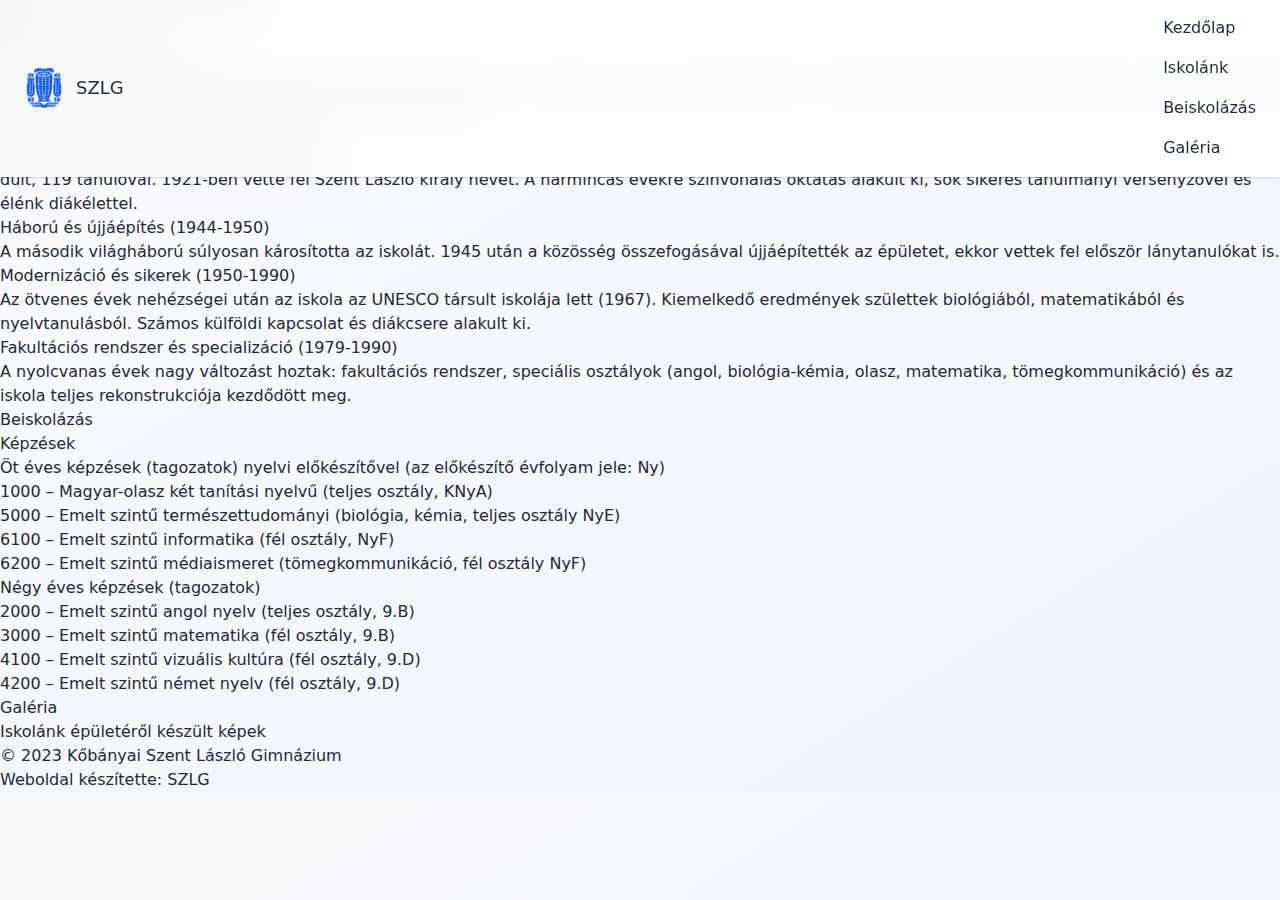
<file: index.html>
<!DOCTYPE html>
<html lang="en">
<head>
    <meta charset="UTF-8">
    <meta name="viewport" content="width=device-width, initial-scale=1.0">
    <title>Tailwind 4 Demo</title>

    <link rel="stylesheet" href="static/css/output.css">
</head>
<body class="font-sans antialiased bg-gradient-to-br from-slate-50 to-slate-100 text-slate-800 selection:bg-blue-500/20">
    <header class="fixed top-0 left-0 right-0 z-50 bg-white/80 backdrop-blur-xl border-b border-white/20 shadow-sm">
        <nav class="container mx-auto px-6 py-4">
            <div class="flex items-center justify-between">
                <div class="flex items-center space-x-3">
                    <svg version="1.1" xmlns="http://www.w3.org/2000/svg" class="size-10 fill-blue-600 hover:fill-blue-700 transition-colors duration-300" viewBox="0 0 444 512" >
                        <path d="M0 0 C0.77103058 -0.00570007 1.54206116 -0.01140015 2.3364563 -0.01727295 C3.9651759 -0.02667458 5.59391411 -0.03323756 7.22265625 -0.03710938 C9.65400797 -0.04671187 12.08447475 -0.07773742 14.515625 -0.109375 C31.13132881 -0.22247237 50.57993267 1.3766153 64.8828125 10.640625 C67.68240367 12.50819684 67.68240367 12.50819684 70.5703125 11.765625 C72.4014215 10.88528414 74.22892615 9.99702286 76.04296875 9.08203125 C88.68515559 2.96115346 102.87863011 0.11439124 116.89453125 -0.03515625 C117.6523288 -0.04490479 118.41012634 -0.05465332 119.19088745 -0.06469727 C169.23836061 -0.57647591 169.23836061 -0.57647591 186.8203125 16.203125 C192.53923496 22.33591685 195.79216858 29.15147216 196.2578125 37.578125 C196.00830512 44.35046805 193.39462188 50.57927603 189.9453125 56.328125 C187.24332925 58.71222787 185.39524542 59.12540907 181.8203125 59.203125 C179.05500058 56.43781308 179.45662236 54.49415237 179.2578125 50.640625 C179.39806024 46.60225554 179.39806024 46.60225554 177.8203125 43.203125 C177.4078125 44.1725 176.9953125 45.141875 176.5703125 46.140625 C174.8203125 49.203125 174.8203125 49.203125 172.7109375 49.89453125 C171.77507812 50.04728516 171.77507812 50.04728516 170.8203125 50.203125 C169.98212092 48.58062559 169.1499009 46.95504003 168.3203125 45.328125 C167.85625 44.42320313 167.3921875 43.51828125 166.9140625 42.5859375 C165.8203125 40.203125 165.8203125 40.203125 165.8203125 38.203125 C165.1603125 38.203125 164.5003125 38.203125 163.8203125 38.203125 C163.4903125 40.513125 163.1603125 42.823125 162.8203125 45.203125 C159.8203125 44.203125 159.8203125 44.203125 158.4453125 42.703125 C156.34962666 40.76864576 154.58705791 40.6717594 151.8203125 40.203125 C152.36558594 40.72777344 152.91085937 41.25242188 153.47265625 41.79296875 C173.04212386 61.89766966 177.81274296 90.24620433 178.1953125 117.265625 C178.22157715 118.44463379 178.2478418 119.62364258 178.27490234 120.83837891 C178.2868954 127.2620462 178.25052575 131.38387869 173.8203125 136.203125 C171.92247798 138.07484253 169.93769552 139.56696539 167.8203125 141.203125 C171.1203125 141.533125 174.4203125 141.863125 177.8203125 142.203125 C178.73390767 152.50644826 178.73390767 152.50644826 176.58984375 156.48828125 C174.20600377 159.26059885 171.87272309 161.16818461 168.8203125 163.203125 C171.7903125 163.533125 174.7603125 163.863125 177.8203125 164.203125 C177.75989381 166.2664234 177.67099612 168.32889914 177.5703125 170.390625 C177.52390625 171.53917969 177.4775 172.68773437 177.4296875 173.87109375 C176.7219672 177.74087207 175.53592694 179.40763955 172.8203125 182.203125 C170.0703125 184.015625 170.0703125 184.015625 167.8203125 185.203125 C170.7903125 185.533125 173.7603125 185.863125 176.8203125 186.203125 C177.09295824 198.48922365 177.09295824 198.48922365 173.97265625 202.69140625 C171.99340839 204.3774322 170.04249103 205.85665691 167.8203125 207.203125 C170.1303125 207.533125 172.4403125 207.863125 174.8203125 208.203125 C176.04721833 219.53496357 176.04721833 219.53496357 173.0390625 223.625 C171.03896533 225.32930815 169.0584398 226.82927454 166.8203125 228.203125 C169.1303125 228.533125 171.4403125 228.863125 173.8203125 229.203125 C174.09295824 239.58070348 174.09295824 239.58070348 170.97265625 243.55859375 C168.98965401 245.2548126 167.01028523 246.78637727 164.8203125 248.203125 C167.1303125 248.533125 169.4403125 248.863125 171.8203125 249.203125 C171.78204298 261.92774072 171.78204298 261.92774072 167.8828125 266.453125 C166.21128962 268.11232707 164.93006559 269.14824846 162.8203125 270.203125 C164.8003125 270.533125 166.7803125 270.863125 168.8203125 271.203125 C169.09295824 281.58070348 169.09295824 281.58070348 165.97265625 285.55859375 C163.98965401 287.2548126 162.01028523 288.78637727 159.8203125 290.203125 C161.8003125 290.533125 163.7803125 290.863125 165.8203125 291.203125 C165.55018177 297.28106643 164.84730656 301.37073213 160.8203125 306.203125 C158.5703125 308.078125 158.5703125 308.078125 156.8203125 309.203125 C158.4703125 309.533125 160.1203125 309.863125 161.8203125 310.203125 C161.17823135 317.77968253 159.49894077 321.91612627 153.8203125 327.203125 C155.1403125 327.533125 156.4603125 327.863125 157.8203125 328.203125 C156.49830973 335.27898746 155.17361193 339.92067925 149.24609375 344.27734375 C148.77558594 344.58285156 148.30507813 344.88835937 147.8203125 345.203125 C149.1403125 345.533125 150.4603125 345.863125 151.8203125 346.203125 C151.36585286 347.62103908 150.90656306 349.03740546 150.4453125 350.453125 C150.19007813 351.24203125 149.93484375 352.0309375 149.671875 352.84375 C147.49910038 358.86373106 147.49910038 358.86373106 144.8203125 360.203125 C145.1503125 361.193125 145.4803125 362.183125 145.8203125 363.203125 C144.96484375 365.76953125 144.96484375 365.76953125 143.6328125 368.765625 C141.94518576 372.61378487 140.34043047 376.4501154 138.8828125 380.390625 C136.90263023 385.32511146 134.54870016 390.35191986 130.8203125 394.203125 C126.86038842 395.59680386 123.74134121 394.97070706 119.6953125 394.140625 C109.3140278 392.44548279 102.09894077 394.53312651 93.1328125 399.86328125 C90.8203125 401.203125 90.8203125 401.203125 87.8203125 402.203125 C86.72758937 404.50373265 86.72758937 404.50373265 85.8203125 407.203125 C84.55907374 409.75310617 83.25238456 412.27607821 81.94140625 414.80078125 C80.07464445 418.8009851 79.69990083 422.05183773 79.7578125 426.453125 C79.76683594 427.34515625 79.77585938 428.2371875 79.78515625 429.15625 C79.79675781 429.83171875 79.80835938 430.5071875 79.8203125 431.203125 C77.5103125 431.203125 75.2003125 431.203125 72.8203125 431.203125 C72.8203125 397.543125 72.8203125 363.883125 72.8203125 329.203125 C70.1803125 329.203125 67.5403125 329.203125 64.8203125 329.203125 C64.8203125 362.863125 64.8203125 396.523125 64.8203125 431.203125 C62.5103125 431.203125 60.2003125 431.203125 57.8203125 431.203125 C57.86671875 430.60886719 57.913125 430.01460938 57.9609375 429.40234375 C58.38100899 419.75570213 55.39207478 411.9637939 49.8203125 404.203125 C49.8203125 403.543125 49.8203125 402.883125 49.8203125 402.203125 C48.86125 401.8628125 48.86125 401.8628125 47.8828125 401.515625 C44.8203125 400.203125 44.8203125 400.203125 42.94140625 399.02734375 C34.83690172 393.96762546 26.23484753 392.28816932 16.8203125 394.140625 C15.9746875 394.35589844 15.1290625 394.57117188 14.2578125 394.79296875 C11.37968744 395.27726864 9.58076112 395.16249403 6.8203125 394.203125 C5.125 392.34765625 5.125 392.34765625 3.6953125 390.015625 C3.19386719 389.20351563 2.69242188 388.39140625 2.17578125 387.5546875 C-1.8769168 380.52378194 -1.8769168 380.52378194 -2.58984375 377.4140625 C-3.6528426 373.42957673 -5.53770945 369.73726932 -7.21875 365.98046875 C-8.1796875 363.203125 -8.1796875 363.203125 -7.1796875 360.203125 C-8.1696875 359.543125 -9.1596875 358.883125 -10.1796875 358.203125 C-11.34765625 355.890625 -11.34765625 355.890625 -12.3671875 353.203125 C-12.71136719 352.31625 -13.05554688 351.429375 -13.41015625 350.515625 C-14.1796875 348.203125 -14.1796875 348.203125 -14.1796875 346.203125 C-12.8596875 345.873125 -11.5396875 345.543125 -10.1796875 345.203125 C-10.65019531 344.89761719 -11.12070313 344.59210938 -11.60546875 344.27734375 C-17.53298693 339.92067925 -18.85768473 335.27898746 -20.1796875 328.203125 C-18.5296875 327.873125 -16.8796875 327.543125 -15.1796875 327.203125 C-15.66179687 326.85121094 -16.14390625 326.49929688 -16.640625 326.13671875 C-21.17961651 322.58889477 -23.19743672 320.09662967 -24.1796875 314.203125 C-24.1796875 312.883125 -24.1796875 311.563125 -24.1796875 310.203125 C-22.5296875 309.873125 -20.8796875 309.543125 -19.1796875 309.203125 C-20.1078125 308.56375 -21.0359375 307.924375 -21.9921875 307.265625 C-25.90729557 304.02617388 -27.18399028 300.08553504 -28.1796875 295.203125 C-28.1796875 293.883125 -28.1796875 292.563125 -28.1796875 291.203125 C-26.1996875 290.873125 -24.2196875 290.543125 -22.1796875 290.203125 C-23.02853516 289.65398437 -23.02853516 289.65398437 -23.89453125 289.09375 C-27.53646164 286.40550613 -29.84767729 284.58449392 -30.93359375 280.06640625 C-31.15530096 277.09271436 -31.25798351 274.18326683 -31.1796875 271.203125 C-29.1996875 270.873125 -27.2196875 270.543125 -25.1796875 270.203125 C-25.66179687 269.88601563 -26.14390625 269.56890625 -26.640625 269.2421875 C-30.64061235 266.2870948 -32.61755088 264.09437979 -33.6171875 259.140625 C-34.11771095 255.8055582 -34.23375269 252.57318825 -34.1796875 249.203125 C-31.8696875 248.873125 -29.5596875 248.543125 -27.1796875 248.203125 C-28.02853516 247.65398437 -28.02853516 247.65398437 -28.89453125 247.09375 C-32.53646164 244.40550613 -34.84767729 242.58449392 -35.93359375 238.06640625 C-36.15530096 235.09271436 -36.25798351 232.18326683 -36.1796875 229.203125 C-33.8696875 228.873125 -31.5596875 228.543125 -29.1796875 228.203125 C-29.7571875 227.84863281 -30.3346875 227.49414062 -30.9296875 227.12890625 C-33.47826435 225.30154125 -35.31416365 223.73958286 -37.1796875 221.203125 C-37.87757645 216.7900037 -37.6593176 212.63304185 -37.1796875 208.203125 C-34.8696875 207.873125 -32.5596875 207.543125 -30.1796875 207.203125 C-30.74558594 206.86023438 -31.31148437 206.51734375 -31.89453125 206.1640625 C-35.85343589 203.33925532 -37.90559869 201.50540187 -38.93359375 196.62109375 C-39.15630547 193.13194352 -39.25724063 189.69786277 -39.1796875 186.203125 C-36.2096875 185.873125 -33.2396875 185.543125 -30.1796875 185.203125 C-31.8503125 184.0584375 -31.8503125 184.0584375 -33.5546875 182.890625 C-36.20980349 181.07137886 -37.33150991 179.97539139 -39.1796875 177.203125 C-39.59375 174.06640625 -39.59375 174.06640625 -39.8046875 170.515625 C-39.87945312 169.33613281 -39.95421875 168.15664062 -40.03125 166.94140625 C-40.10472656 165.58595703 -40.10472656 165.58595703 -40.1796875 164.203125 C-37.2096875 163.873125 -34.2396875 163.543125 -31.1796875 163.203125 C-32.2934375 162.275 -33.4071875 161.346875 -34.5546875 160.390625 C-36.97227621 158.37596774 -38.40011825 156.87247887 -40.1796875 154.203125 C-40.375 151.28515625 -40.375 151.28515625 -40.3046875 148.015625 C-40.28664063 146.92894531 -40.26859375 145.84226563 -40.25 144.72265625 C-40.22679688 143.89121094 -40.20359375 143.05976563 -40.1796875 142.203125 C-36.8796875 141.873125 -33.5796875 141.543125 -30.1796875 141.203125 C-30.73398438 140.74421875 -31.28828125 140.2853125 -31.859375 139.8125 C-32.94605469 138.89210937 -32.94605469 138.89210937 -34.0546875 137.953125 C-34.77398437 137.34984375 -35.49328125 136.7465625 -36.234375 136.125 C-40.65694684 131.75571216 -40.45606182 127.56691613 -40.5090332 121.62280273 C-40.50347412 120.49430908 -40.49791504 119.36581543 -40.4921875 118.203125 C-40.48727295 117.03918213 -40.4823584 115.87523926 -40.47729492 114.67602539 C-40.12920772 88.62660763 -34.58263771 61.05641231 -15.83203125 41.79296875 C-15.28675781 41.26832031 -14.74148437 40.74367187 -14.1796875 40.203125 C-17.61762089 40.38442315 -17.61762089 40.38442315 -21.1796875 41.203125 C-22.69263038 43.13909532 -22.69263038 43.13909532 -23.1796875 45.203125 C-23.8396875 45.203125 -24.4996875 45.203125 -25.1796875 45.203125 C-25.6746875 41.738125 -25.6746875 41.738125 -26.1796875 38.203125 C-26.8396875 38.203125 -27.4996875 38.203125 -28.1796875 38.203125 C-28.4478125 38.88375 -28.7159375 39.564375 -28.9921875 40.265625 C-30.34022056 43.60023309 -31.75505048 46.90055737 -33.1796875 50.203125 C-35.5546875 49.515625 -35.5546875 49.515625 -38.1796875 48.203125 C-39.4921875 45.578125 -39.4921875 45.578125 -40.1796875 43.203125 C-42.48759969 45.51103719 -41.63962727 51.0755746 -41.80078125 54.19921875 C-42.1796875 57.203125 -42.1796875 57.203125 -44.1796875 59.203125 C-46.9296875 59.390625 -46.9296875 59.390625 -50.1796875 58.203125 C-55.96621004 51.80246681 -58.7476812 44.25758581 -58.484375 35.65625 C-57.33474007 26.40021495 -53.14698644 19.2836768 -46.1796875 13.203125 C-33.48608398 3.44184229 -15.72003306 0.09280584 0 0 Z M23.7578125 33.140625 C21.4123057 34.39666415 19.36351539 35.3553907 16.8203125 36.203125 C16.0571875 35.89375 15.2940625 35.584375 14.5078125 35.265625 C11.33254765 34.01028774 9.21183605 33.8498413 5.8203125 34.203125 C3.01115789 35.48001346 1.31924486 36.51412317 -0.4921875 39.015625 C-1.37041743 41.80999297 -1.31196941 44.29292296 -1.1796875 47.203125 C-1.75976562 47.21730469 -2.33984375 47.23148438 -2.9375 47.24609375 C-9.03684309 47.61849589 -11.98698266 48.70363688 -16.1796875 53.203125 C-19.22965172 57.84437489 -17.93092819 62.97489588 -17.1796875 68.203125 C-18.11554688 68.64785156 -18.11554688 68.64785156 -19.0703125 69.1015625 C-21.75831106 70.50529508 -22.75974707 71.50523817 -24.1796875 74.203125 C-24.69583214 78.84842678 -24.85849511 81.04663795 -22.4921875 85.078125 C-20.11410272 87.2633921 -18.24836385 88.26547389 -15.1796875 89.203125 C-15.334375 90.9975 -15.334375 90.9975 -15.4921875 92.828125 C-15.50420491 96.2110273 -15.00689864 98.00762716 -12.8671875 100.640625 C-9.58759913 103.76767437 -8.11419303 104.17033533 -3.6171875 104.328125 C-0.32002659 104.44596749 -0.32002659 104.44596749 1.8203125 103.203125 C1.9440625 104.564375 1.9440625 104.564375 2.0703125 105.953125 C2.93809776 109.7135278 3.72606782 110.94516267 6.8203125 113.203125 C10.68612615 114.46371641 12.29563459 114.42510412 16.0703125 112.828125 C16.9778125 112.291875 17.8853125 111.755625 18.8203125 111.203125 C19.4803125 110.873125 20.1403125 110.543125 20.8203125 110.203125 C22.026875 110.6671875 22.026875 110.6671875 23.2578125 111.140625 C31.34107512 113.55142262 38.22247028 112.47805699 45.8203125 109.203125 C48.2421875 108.296875 48.2421875 108.296875 50.8203125 108.203125 C53.25 110.23046875 53.25 110.23046875 55.6953125 113.140625 C56.12440918 113.64118408 56.55350586 114.14174316 56.99560547 114.6574707 C58.282969 116.16211585 59.55183327 117.68252567 60.8203125 119.203125 C62.19158158 120.76890033 63.56602027 122.33191265 64.9453125 123.890625 C65.90478729 124.99379993 66.86361658 126.09753931 67.8203125 127.203125 C72.21856563 125.57100215 74.83146208 122.22766633 77.8828125 118.828125 C78.67655273 117.961875 78.67655273 117.961875 79.48632812 117.078125 C82.08652798 114.2201889 84.57627035 111.3556548 86.8203125 108.203125 C89.99152716 108.69862729 92.47016529 109.48323396 95.4453125 110.765625 C101.63256876 113.15163687 108.4933978 113.166497 114.7578125 111.015625 C116.27375 110.6134375 116.27375 110.6134375 117.8203125 110.203125 C119.9453125 111.515625 119.9453125 111.515625 121.8203125 113.203125 C125.37950595 114.54984684 126.81188012 114.20584051 130.5078125 113.015625 C133.79806821 111.51552774 133.79806821 111.51552774 135.2578125 109.265625 C135.9957241 106.91625394 135.9957241 106.91625394 135.8203125 103.203125 C136.4803125 103.533125 137.1403125 103.863125 137.8203125 104.203125 C142.82435748 104.58078877 145.81916406 104.31512934 149.8203125 101.203125 C151.90358523 99.26352625 152.74818125 98.02008985 153 95.16796875 C153.00701648 93.17879792 152.91964757 91.18982638 152.8203125 89.203125 C153.7484375 88.790625 154.6765625 88.378125 155.6328125 87.953125 C159.53860155 85.82088363 159.53860155 85.82088363 161.8203125 82.203125 C162.51355071 77.05307926 162.51355071 77.05307926 160.765625 72.3515625 C159.32251743 70.47432757 159.32251743 70.47432757 156.8203125 68.203125 C156.1603125 68.203125 155.5003125 68.203125 154.8203125 68.203125 C155.1503125 67.213125 155.4803125 66.223125 155.8203125 65.203125 C156.21645904 59.95418333 155.68588567 56.64970406 152.8203125 52.203125 C148.71059955 47.73079032 144.59689322 47.45482786 138.8203125 47.203125 C138.8821875 46.31625 138.9440625 45.429375 139.0078125 44.515625 C138.79620979 40.77731047 138.10140636 39.13595996 135.8203125 36.203125 C132.78675697 34.27798399 130.84874345 34.01415279 127.3203125 34.515625 C126.19109375 34.66451172 126.19109375 34.66451172 125.0390625 34.81640625 C122.81619158 35.1539684 122.81619158 35.1539684 120.71484375 35.86328125 C117.52820875 36.43490444 115.41836135 33.93515757 112.8203125 32.203125 C108.49604832 30.96762095 106.65038529 30.80405154 102.5703125 32.765625 C99.62332364 35.37772876 98.30079622 37.5841648 96.8203125 41.203125 C95.6240625 41.120625 94.4278125 41.038125 93.1953125 40.953125 C88.71624009 40.953125 86.25871304 42.25592454 82.8203125 45.203125 C80.81261409 48.32034096 80.66112408 50.32064374 81.1953125 53.953125 C81.30617188 54.75234375 81.41703125 55.5515625 81.53125 56.375 C81.62664062 56.97828125 81.72203125 57.5815625 81.8203125 58.203125 C80.8921875 58.47125 79.9640625 58.739375 79.0078125 59.015625 C75.31526203 60.38363331 75.31526203 60.38363331 72.8203125 63.203125 C71.79728993 65.47879139 71.79728993 65.47879139 71.8203125 68.203125 C72.53200967 69.7620807 73.24986071 71.31854834 74 72.859375 C75.12169352 76.06421363 75.38692592 79.20642882 75.7578125 82.578125 C76.3999934 88.18059974 77.56784747 92.40455964 80.0390625 97.421875 C80.8203125 99.203125 80.8203125 99.203125 81.0078125 101.828125 C79.40909307 105.02556386 77.13219715 107.11964313 74.54296875 109.5546875 C72.72550691 111.293846 71.23443334 113.12353553 69.8203125 115.203125 C66.43074142 113.76965001 64.5422447 112.01530808 62.1953125 109.203125 C60.4469957 107.12652164 58.74068485 105.12349735 56.8203125 103.203125 C57.25373945 99.32259931 58.59642627 95.7097816 59.8203125 92.015625 C61.38013766 87.06779252 62.21409268 82.57204211 62.53125 77.4140625 C62.83307357 75.10552004 63.46849782 73.52271683 64.5078125 71.453125 C66.13718218 68.26532454 66.13718218 68.26532454 65.1953125 64.953125 C63.53175988 61.61158576 63.53175988 61.61158576 60.8203125 59.203125 C58.21420173 58.48115338 58.21420173 58.48115338 55.8203125 58.203125 C55.99820313 57.33300781 55.99820313 57.33300781 56.1796875 56.4453125 C56.90245543 52.06533887 57.14159059 49.85758036 55.1328125 45.765625 C52.37906956 42.71418012 50.9390035 41.31720836 46.7890625 41.09375 C44.79919449 41.07973685 42.80912526 41.13683124 40.8203125 41.203125 C40.2634375 39.841875 40.2634375 39.841875 39.6953125 38.453125 C37.52423897 34.68993088 35.63170013 33.22549395 31.8203125 31.203125 C27.97735653 31.203125 26.93862861 31.41844903 23.7578125 33.140625 Z M1.8203125 126.203125 C1.5521875 126.86699219 1.2840625 127.53085938 1.0078125 128.21484375 C-1.60714244 134.10709419 -3.83910852 137.36818471 -9.60546875 140.36328125 C-10.12496094 140.64042969 -10.64445312 140.91757813 -11.1796875 141.203125 C-11.1796875 141.533125 -11.1796875 141.863125 -11.1796875 142.203125 C-2.2696875 142.203125 6.6403125 142.203125 15.8203125 142.203125 C14.1703125 140.883125 12.5203125 139.563125 10.8203125 138.203125 C6.59582538 134.48155301 4.74742928 131.37591215 2.8203125 126.203125 C2.4903125 126.203125 2.1603125 126.203125 1.8203125 126.203125 Z M45.8203125 126.203125 C45.3046875 127.399375 44.7890625 128.595625 44.2578125 129.828125 C41.96474399 134.46357532 38.84691842 137.08895195 34.8203125 140.203125 C34.1603125 140.863125 33.5003125 141.523125 32.8203125 142.203125 C41.7303125 142.203125 50.6403125 142.203125 59.8203125 142.203125 C58.1703125 140.883125 56.5203125 139.563125 54.8203125 138.203125 C51.24642245 134.59696506 48.31653688 131.14066546 46.8203125 126.203125 C46.4903125 126.203125 46.1603125 126.203125 45.8203125 126.203125 Z M90.8203125 126.203125 C90.3046875 127.399375 89.7890625 128.595625 89.2578125 129.828125 C86.96474399 134.46357532 83.84691842 137.08895195 79.8203125 140.203125 C79.1603125 140.863125 78.5003125 141.523125 77.8203125 142.203125 C86.7303125 142.203125 95.6403125 142.203125 104.8203125 142.203125 C103.1703125 140.883125 101.5203125 139.563125 99.8203125 138.203125 C96.24642245 134.59696506 93.31653688 131.14066546 91.8203125 126.203125 C91.4903125 126.203125 91.1603125 126.203125 90.8203125 126.203125 Z M134.8203125 126.203125 C134.5521875 126.86699219 134.2840625 127.53085938 134.0078125 128.21484375 C131.39285756 134.10709419 129.16089148 137.36818471 123.39453125 140.36328125 C122.87503906 140.64042969 122.35554687 140.91757813 121.8203125 141.203125 C121.8203125 141.533125 121.8203125 141.863125 121.8203125 142.203125 C130.7303125 142.203125 139.6403125 142.203125 148.8203125 142.203125 C147.1703125 140.883125 145.5203125 139.563125 143.8203125 138.203125 C139.59582538 134.48155301 137.74742928 131.37591215 135.8203125 126.203125 C135.4903125 126.203125 135.1603125 126.203125 134.8203125 126.203125 Z M44.8203125 149.203125 C44.3253125 150.399375 43.8303125 151.595625 43.3203125 152.828125 C41.18472788 157.18440812 38.41031331 159.40836168 34.4296875 162.07421875 C33.63304687 162.63302734 33.63304687 162.63302734 32.8203125 163.203125 C32.8203125 163.533125 32.8203125 163.863125 32.8203125 164.203125 C41.7303125 164.203125 50.6403125 164.203125 59.8203125 164.203125 C58.5003125 163.213125 57.1803125 162.223125 55.8203125 161.203125 C51.20515289 157.65987343 48.06349374 154.74510219 45.8203125 149.203125 C45.4903125 149.203125 45.1603125 149.203125 44.8203125 149.203125 Z M91.8203125 149.203125 C91.042341 150.4359106 90.29851089 151.69029995 89.5703125 152.953125 C87.3985923 156.50172832 85.27549107 158.8110783 81.8203125 161.203125 C80.5003125 162.193125 79.1803125 163.183125 77.8203125 164.203125 C86.7303125 164.203125 95.6403125 164.203125 104.8203125 164.203125 C103.1703125 162.883125 101.5203125 161.563125 99.8203125 160.203125 C96.62623653 156.71192568 94.283427 153.72547892 92.8203125 149.203125 C92.4903125 149.203125 92.1603125 149.203125 91.8203125 149.203125 Z M1.8203125 150.203125 C1.46839844 150.80640625 1.11648437 151.4096875 0.75390625 152.03125 C-2.63419454 157.51590403 -5.30792059 160.50211222 -11.1796875 163.203125 C-11.1796875 163.533125 -11.1796875 163.863125 -11.1796875 164.203125 C-2.5996875 164.203125 5.9803125 164.203125 14.8203125 164.203125 C13.1703125 162.883125 11.5203125 161.563125 9.8203125 160.203125 C6.99636573 156.97575726 4.38218956 153.6387058 1.8203125 150.203125 Z M134.8203125 150.203125 C134.042341 151.4359106 133.29851089 152.69029995 132.5703125 153.953125 C130.41100331 157.49564385 128.24628478 159.79568502 124.8203125 162.203125 C124.1603125 162.863125 123.5003125 163.523125 122.8203125 164.203125 C131.4003125 164.203125 139.9803125 164.203125 148.8203125 164.203125 C147.1703125 162.883125 145.5203125 161.563125 143.8203125 160.203125 C140.46975364 157.09189178 138.08367589 154.16401094 135.8203125 150.203125 C135.4903125 150.203125 135.1603125 150.203125 134.8203125 150.203125 Z M1.8203125 172.203125 C1.51738281 172.73421875 1.21445313 173.2653125 0.90234375 173.8125 C-1.673927 178.15648884 -3.98212949 181.25348964 -8.1796875 184.203125 C-8.8396875 184.863125 -9.4996875 185.523125 -10.1796875 186.203125 C-1.9296875 186.203125 6.3203125 186.203125 14.8203125 186.203125 C13.1703125 184.883125 11.5203125 183.563125 9.8203125 182.203125 C6.99893323 178.97869155 4.34790849 175.66194057 1.8203125 172.203125 Z M44.8203125 172.203125 C44.3253125 173.42 43.8303125 174.636875 43.3203125 175.890625 C41.20079966 180.22180341 38.60928476 182.04300307 34.4296875 184.29296875 C33.89859375 184.59332031 33.3675 184.89367187 32.8203125 185.203125 C32.8203125 185.533125 32.8203125 185.863125 32.8203125 186.203125 C41.7303125 186.203125 50.6403125 186.203125 59.8203125 186.203125 C56.88548669 184.19350197 56.88548669 184.19350197 53.9453125 182.578125 C50.50313123 179.96206724 48.89319209 177.52331276 46.80078125 173.8125 C46.31544922 173.01585937 46.31544922 173.01585937 45.8203125 172.203125 C45.4903125 172.203125 45.1603125 172.203125 44.8203125 172.203125 Z M91.8203125 172.203125 C91.06740614 173.43897129 90.3435942 174.69258011 89.6328125 175.953125 C87.25259202 179.85806642 84.84368287 181.92904609 80.8203125 184.203125 C79.8303125 184.863125 78.8403125 185.523125 77.8203125 186.203125 C86.7303125 186.203125 95.6403125 186.203125 104.8203125 186.203125 C103.1703125 184.883125 101.5203125 183.563125 99.8203125 182.203125 C96.37102274 179.0746994 94.22556692 176.67438907 92.8203125 172.203125 C92.4903125 172.203125 92.1603125 172.203125 91.8203125 172.203125 Z M134.8203125 172.203125 C134.2840625 173.255 133.7478125 174.306875 133.1953125 175.390625 C130.97581809 179.30644728 128.3848492 181.49097751 124.8203125 184.203125 C124.1603125 184.863125 123.5003125 185.523125 122.8203125 186.203125 C131.0703125 186.203125 139.3203125 186.203125 147.8203125 186.203125 C146.1703125 184.883125 144.5203125 183.563125 142.8203125 182.203125 C139.99893323 178.97869155 137.34790849 175.66194057 134.8203125 172.203125 Z M1.8203125 194.203125 C1.3253125 195.42 0.8303125 196.636875 0.3203125 197.890625 C-1.79920034 202.22180341 -4.39071524 204.04300307 -8.5703125 206.29296875 C-9.10140625 206.59332031 -9.6325 206.89367187 -10.1796875 207.203125 C-10.1796875 207.533125 -10.1796875 207.863125 -10.1796875 208.203125 C-1.5996875 208.203125 6.9803125 208.203125 15.8203125 208.203125 C14.5003125 207.213125 13.1803125 206.223125 11.8203125 205.203125 C7.45488827 201.90678425 4.94279761 199.27350611 2.8203125 194.203125 C2.4903125 194.203125 2.1603125 194.203125 1.8203125 194.203125 Z M134.8203125 194.203125 C134.11538357 195.42237975 133.43205349 196.6541356 132.7578125 197.890625 C130.27507394 202.00905014 127.57317066 204.01441307 123.39453125 206.29296875 C122.87503906 206.59332031 122.35554687 206.89367187 121.8203125 207.203125 C121.8203125 207.533125 121.8203125 207.863125 121.8203125 208.203125 C130.4003125 208.203125 138.9803125 208.203125 147.8203125 208.203125 C146.1703125 206.883125 144.5203125 205.563125 142.8203125 204.203125 C139.37102274 201.0746994 137.22556692 198.67438907 135.8203125 194.203125 C135.4903125 194.203125 135.1603125 194.203125 134.8203125 194.203125 Z M44.8203125 195.203125 C43.70803161 196.87013663 43.70803161 196.87013663 42.6328125 198.953125 C40.01091176 203.38052626 37.43043867 205.03365386 32.8203125 207.203125 C32.8203125 207.533125 32.8203125 207.863125 32.8203125 208.203125 C41.7303125 208.203125 50.6403125 208.203125 59.8203125 208.203125 C58.5003125 207.213125 57.1803125 206.223125 55.8203125 205.203125 C54.60060359 204.23816542 53.39182349 203.25920351 52.1953125 202.265625 C51.60492188 201.78222656 51.01453125 201.29882812 50.40625 200.80078125 C48.68365634 199.06545907 47.79292699 197.43243445 46.8203125 195.203125 C46.1603125 195.203125 45.5003125 195.203125 44.8203125 195.203125 Z M90.8203125 195.203125 C90.2221875 196.110625 89.6240625 197.018125 89.0078125 197.953125 C86.84577233 201.16529896 84.92638573 202.9512219 81.8203125 205.203125 C80.5003125 206.193125 79.1803125 207.183125 77.8203125 208.203125 C86.7303125 208.203125 95.6403125 208.203125 104.8203125 208.203125 C103.1703125 206.883125 101.5203125 205.563125 99.8203125 204.203125 C96.80562542 201.39876493 94.38574428 199.04554845 92.8203125 195.203125 C92.1603125 195.203125 91.5003125 195.203125 90.8203125 195.203125 Z M2.8203125 215.203125 C2.042341 216.4359106 1.29851089 217.69029995 0.5703125 218.953125 C-2.29088818 223.63358622 -5.64788928 226.18192619 -10.1796875 229.203125 C-1.5996875 229.203125 6.9803125 229.203125 15.8203125 229.203125 C14.1703125 227.883125 12.5203125 226.563125 10.8203125 225.203125 C7.37102274 222.0746994 5.22556692 219.67438907 3.8203125 215.203125 C3.4903125 215.203125 3.1603125 215.203125 2.8203125 215.203125 Z M133.8203125 215.203125 C133.3253125 216.42 132.8303125 217.636875 132.3203125 218.890625 C130.20079966 223.22180341 127.60928476 225.04300307 123.4296875 227.29296875 C122.89859375 227.59332031 122.3675 227.89367187 121.8203125 228.203125 C121.8203125 228.533125 121.8203125 228.863125 121.8203125 229.203125 C130.4003125 229.203125 138.9803125 229.203125 147.8203125 229.203125 C146.5003125 228.213125 145.1803125 227.223125 143.8203125 226.203125 C139.45488827 222.90678425 136.94279761 220.27350611 134.8203125 215.203125 C134.4903125 215.203125 134.1603125 215.203125 133.8203125 215.203125 Z M45.8203125 216.203125 C45.46839844 216.73421875 45.11648437 217.2653125 44.75390625 217.8125 C41.26581533 222.80329328 38.3126716 225.56679263 32.8203125 228.203125 C32.8203125 228.533125 32.8203125 228.863125 32.8203125 229.203125 C41.7303125 229.203125 50.6403125 229.203125 59.8203125 229.203125 C58.5003125 228.213125 57.1803125 227.223125 55.8203125 226.203125 C54.62223302 225.23693187 53.43435974 224.25792547 52.2578125 223.265625 C51.67902344 222.78222656 51.10023438 222.29882812 50.50390625 221.80078125 C48.68804636 220.07761026 47.2681199 218.24061687 45.8203125 216.203125 Z M90.8203125 216.203125 C90.2428125 217.110625 89.6653125 218.018125 89.0703125 218.953125 C86.87200311 222.12846079 84.91956193 223.95616916 81.8203125 226.203125 C80.5003125 227.193125 79.1803125 228.183125 77.8203125 229.203125 C86.7303125 229.203125 95.6403125 229.203125 104.8203125 229.203125 C103.5003125 228.213125 102.1803125 227.223125 100.8203125 226.203125 C96.88408207 223.15053814 94.19801996 220.58311242 91.8203125 216.203125 C91.4903125 216.203125 91.1603125 216.203125 90.8203125 216.203125 Z M45.8203125 236.203125 C45.4490625 237.09 45.0778125 237.976875 44.6953125 238.890625 C42.47400414 242.81493643 40.37292542 244.48197468 36.8203125 247.203125 C36.1603125 247.863125 35.5003125 248.523125 34.8203125 249.203125 C43.0703125 249.203125 51.3203125 249.203125 59.8203125 249.203125 C58.8303125 248.543125 57.8403125 247.883125 56.8203125 247.203125 C56.1396875 246.666875 55.4590625 246.130625 54.7578125 245.578125 C52.94444716 244.01020933 52.94444716 244.01020933 50.8203125 244.203125 C50.418125 243.336875 50.418125 243.336875 50.0078125 242.453125 C48.80311391 240.1705382 47.41233135 238.2293308 45.8203125 236.203125 Z M90.8203125 236.203125 C87.90859461 239.87292704 87.90859461 239.87292704 86.8203125 244.203125 C83.88310742 245.72612023 80.9034476 247.00412802 77.8203125 248.203125 C77.8203125 248.533125 77.8203125 248.863125 77.8203125 249.203125 C86.0703125 249.203125 94.3203125 249.203125 102.8203125 249.203125 C101.1703125 247.883125 99.5203125 246.563125 97.8203125 245.203125 C95.18659353 242.41968557 92.94591677 239.3915314 90.8203125 236.203125 Z M3.8203125 237.203125 C1.50439228 240.42426657 1.50439228 240.42426657 0.8203125 244.203125 C0.2428125 244.47125 -0.3346875 244.739375 -0.9296875 245.015625 C-3.57745592 246.33767636 -3.57745592 246.33767636 -7.1796875 249.203125 C0.7403125 249.203125 8.6603125 249.203125 16.8203125 249.203125 C15.1703125 247.883125 13.5203125 246.563125 11.8203125 245.203125 C6.98514766 240.69763049 6.98514766 240.69763049 5.8203125 237.203125 C5.1603125 237.203125 4.5003125 237.203125 3.8203125 237.203125 Z M131.8203125 237.203125 C131.3046875 238.275625 130.7890625 239.348125 130.2578125 240.453125 C127.88675877 244.67308705 125.12287608 246.13458482 120.8203125 248.203125 C120.8203125 248.533125 120.8203125 248.863125 120.8203125 249.203125 C128.7403125 249.203125 136.6603125 249.203125 144.8203125 249.203125 C140.42118134 245.21135608 140.42118134 245.21135608 136.8203125 244.203125 C135.6953125 241.765625 135.6953125 241.765625 134.8203125 239.203125 C134.4903125 238.543125 134.1603125 237.883125 133.8203125 237.203125 C133.1603125 237.203125 132.5003125 237.203125 131.8203125 237.203125 Z M5.8203125 258.203125 C5.4490625 259.09 5.0778125 259.976875 4.6953125 260.890625 C2.47400414 264.81493643 0.37292542 266.48197468 -3.1796875 269.203125 C-3.8396875 269.863125 -4.4996875 270.523125 -5.1796875 271.203125 C2.4103125 271.203125 10.0003125 271.203125 17.8203125 271.203125 C16.1703125 269.883125 14.5203125 268.563125 12.8203125 267.203125 C10.18659353 264.41968557 7.94591677 261.3915314 5.8203125 258.203125 Z M130.8203125 258.203125 C130.4490625 259.09 130.0778125 259.976875 129.6953125 260.890625 C127.47400414 264.81493643 125.37292542 266.48197468 121.8203125 269.203125 C121.1603125 269.863125 120.5003125 270.523125 119.8203125 271.203125 C127.4103125 271.203125 135.0003125 271.203125 142.8203125 271.203125 C141.1703125 269.883125 139.5203125 268.563125 137.8203125 267.203125 C135.18659353 264.41968557 132.94591677 261.3915314 130.8203125 258.203125 Z M46.8203125 259.203125 C46.44519531 259.73421875 46.07007813 260.2653125 45.68359375 260.8125 C45.17183594 261.51890625 44.66007812 262.2253125 44.1328125 262.953125 C43.38451172 263.99726563 43.38451172 263.99726563 42.62109375 265.0625 C40.8203125 267.203125 40.8203125 267.203125 35.8203125 271.203125 C43.4103125 271.203125 51.0003125 271.203125 58.8203125 271.203125 C57.1703125 269.883125 55.5203125 268.563125 53.8203125 267.203125 C52.30859375 265.5703125 52.30859375 265.5703125 51.1328125 264.078125 C48.9596813 261.27062591 48.9596813 261.27062591 46.8203125 259.203125 Z M89.8203125 259.203125 C89.2634375 260.110625 88.7065625 261.018125 88.1328125 261.953125 C85.91599205 265.06865645 83.87149857 266.95488263 80.8203125 269.203125 C80.1603125 269.863125 79.5003125 270.523125 78.8203125 271.203125 C86.4103125 271.203125 94.0003125 271.203125 101.8203125 271.203125 C100.1703125 269.883125 98.5203125 268.563125 96.8203125 267.203125 C95.45786454 265.56017305 94.12166375 263.89488163 92.8203125 262.203125 C91.83800752 261.1857377 90.84561653 260.17716383 89.8203125 259.203125 Z M7.8203125 279.203125 C6.90420209 280.45941973 6.01279309 281.73376351 5.1328125 283.015625 C2.45945801 286.67287752 0.13022533 288.56125345 -4.1796875 290.203125 C-4.1796875 290.533125 -4.1796875 290.863125 -4.1796875 291.203125 C4.0703125 291.203125 12.3203125 291.203125 20.8203125 291.203125 C18.85792581 289.8948672 16.85753096 288.64150244 14.8203125 287.453125 C11.51633885 284.97514476 10.36572574 282.98080182 8.8203125 279.203125 C8.4903125 279.203125 8.1603125 279.203125 7.8203125 279.203125 Z M46.8203125 279.203125 C46.3253125 280.275625 45.8303125 281.348125 45.3203125 282.453125 C42.84636479 286.87216929 39.41042403 288.40941637 34.8203125 290.203125 C34.8203125 290.533125 34.8203125 290.863125 34.8203125 291.203125 C43.4003125 291.203125 51.9803125 291.203125 60.8203125 291.203125 C58.87260366 289.90465244 56.89384438 288.65118655 54.8828125 287.453125 C51.59120108 285.03479824 49.93874549 282.65538616 47.8203125 279.203125 C47.4903125 279.203125 47.1603125 279.203125 46.8203125 279.203125 Z M89.8203125 279.203125 C89.2634375 280.110625 88.7065625 281.018125 88.1328125 281.953125 C85.66473106 285.42178 83.44608555 287.04308999 79.8203125 289.203125 C78.8303125 289.863125 77.8403125 290.523125 76.8203125 291.203125 C85.4003125 291.203125 93.9803125 291.203125 102.8203125 291.203125 C99.98453791 289.21564502 99.98453791 289.21564502 97.3828125 288.015625 C93.90789006 285.55775303 92.74277555 282.97684876 90.8203125 279.203125 C90.4903125 279.203125 90.1603125 279.203125 89.8203125 279.203125 Z M128.8203125 279.203125 C128.3253125 280.275625 127.8303125 281.348125 127.3203125 282.453125 C124.84636479 286.87216929 121.41042403 288.40941637 116.8203125 290.203125 C116.8203125 290.533125 116.8203125 290.863125 116.8203125 291.203125 C125.0703125 291.203125 133.3203125 291.203125 141.8203125 291.203125 C139.64028956 289.5681078 137.45699327 287.93728166 135.2578125 286.328125 C132.75125844 284.14292403 131.42242796 282.08693283 129.8203125 279.203125 C129.4903125 279.203125 129.1603125 279.203125 128.8203125 279.203125 Z M9.8203125 298.203125 C9.4284375 299.110625 9.0365625 300.018125 8.6328125 300.953125 C6.72386428 304.37606663 4.96773508 305.94343699 1.8203125 308.203125 C1.1603125 308.863125 0.5003125 309.523125 -0.1796875 310.203125 C7.0803125 310.203125 14.3403125 310.203125 21.8203125 310.203125 C20.5003125 309.213125 19.1803125 308.223125 17.8203125 307.203125 C14.84917299 304.37691912 12.18137854 301.55832411 9.8203125 298.203125 Z M47.8203125 298.203125 C47.4284375 299.110625 47.0365625 300.018125 46.6328125 300.953125 C44.72386428 304.37606663 42.96773508 305.94343699 39.8203125 308.203125 C39.1603125 308.863125 38.5003125 309.523125 37.8203125 310.203125 C45.0803125 310.203125 52.3403125 310.203125 59.8203125 310.203125 C58.1703125 308.883125 56.5203125 307.563125 54.8203125 306.203125 C53.30859375 304.5703125 53.30859375 304.5703125 52.1328125 303.078125 C49.9596813 300.27062591 49.9596813 300.27062591 47.8203125 298.203125 Z M88.8203125 298.203125 C88.2634375 299.110625 87.7065625 300.018125 87.1328125 300.953125 C84.91599205 304.06865645 82.87149857 305.95488263 79.8203125 308.203125 C79.1603125 308.863125 78.5003125 309.523125 77.8203125 310.203125 C85.0803125 310.203125 92.3403125 310.203125 99.8203125 310.203125 C98.1703125 308.883125 96.5203125 307.563125 94.8203125 306.203125 C92.6157608 303.62065016 90.7042186 301.02898415 88.8203125 298.203125 Z M126.8203125 298.203125 C126.51738281 298.73421875 126.21445312 299.2653125 125.90234375 299.8125 C125.48339844 300.51890625 125.06445312 301.2253125 124.6328125 301.953125 C124.22675781 302.64921875 123.82070313 303.3453125 123.40234375 304.0625 C121.8203125 306.203125 121.8203125 306.203125 116.8203125 310.203125 C123.7503125 310.203125 130.6803125 310.203125 137.8203125 310.203125 C136.1703125 308.883125 134.5203125 307.563125 132.8203125 306.203125 C130.6157608 303.62065016 128.7042186 301.02898415 126.8203125 298.203125 Z M48.8203125 317.203125 C48.2634375 318.275625 47.7065625 319.348125 47.1328125 320.453125 C45.13732408 324.29628788 43.62073324 325.16278841 39.8203125 328.203125 C46.4203125 328.203125 53.0203125 328.203125 59.8203125 328.203125 C58.1703125 326.883125 56.5203125 325.563125 54.8203125 324.203125 C53.45391908 322.5634529 52.11518071 320.89984886 50.8203125 319.203125 C50.1603125 318.543125 49.5003125 317.883125 48.8203125 317.203125 Z M87.8203125 317.203125 C87.2634375 318.110625 86.7065625 319.018125 86.1328125 319.953125 C83.68816656 323.38884361 81.37774598 325.02015445 77.8203125 327.203125 C77.8203125 327.533125 77.8203125 327.863125 77.8203125 328.203125 C84.4203125 328.203125 91.0203125 328.203125 97.8203125 328.203125 C96.1703125 326.883125 94.5203125 325.563125 92.8203125 324.203125 C91.22381697 321.95247801 90.09814707 319.66413972 88.8203125 317.203125 C88.4903125 317.203125 88.1603125 317.203125 87.8203125 317.203125 Z M12.8203125 318.203125 C11.32193858 319.88591418 9.91220307 321.6328633 8.48828125 323.37890625 C6.8203125 325.203125 6.8203125 325.203125 2.8203125 328.203125 C9.4203125 328.203125 16.0203125 328.203125 22.8203125 328.203125 C21.1703125 326.883125 19.5203125 325.563125 17.8203125 324.203125 C16.45210199 322.22682093 15.11080058 320.23103484 13.8203125 318.203125 C13.4903125 318.203125 13.1603125 318.203125 12.8203125 318.203125 Z M123.8203125 318.203125 C122.9540625 319.564375 122.9540625 319.564375 122.0703125 320.953125 C119.8203125 324.203125 119.8203125 324.203125 114.8203125 328.203125 C121.4203125 328.203125 128.0203125 328.203125 134.8203125 328.203125 C133.1703125 326.883125 131.5203125 325.563125 129.8203125 324.203125 C128.2734375 322.5 128.2734375 322.5 127.0703125 320.953125 C126.3278125 320.045625 125.5853125 319.138125 124.8203125 318.203125 C124.4903125 318.203125 124.1603125 318.203125 123.8203125 318.203125 Z M86.8203125 335.203125 C86.2428125 336.13125 85.6653125 337.059375 85.0703125 338.015625 C83.07151958 340.84724831 81.67191017 342.36338457 78.8203125 344.203125 C77.8303125 344.863125 76.8403125 345.523125 75.8203125 346.203125 C83.0803125 346.203125 90.3403125 346.203125 97.8203125 346.203125 C96.5003125 345.213125 95.1803125 344.223125 93.8203125 343.203125 C91.1167374 340.62829157 88.89449377 338.31439691 86.8203125 335.203125 Z M15.8203125 336.203125 C15.43359375 336.67363281 15.046875 337.14414062 14.6484375 337.62890625 C14.12765625 338.25152344 13.606875 338.87414062 13.0703125 339.515625 C12.30460937 340.43794922 12.30460937 340.43794922 11.5234375 341.37890625 C9.8203125 343.203125 9.8203125 343.203125 5.8203125 346.203125 C12.7503125 346.203125 19.6803125 346.203125 26.8203125 346.203125 C25.5003125 345.213125 24.1803125 344.223125 22.8203125 343.203125 C21.13368792 341.55665815 19.46519544 339.89129433 17.8203125 338.203125 C17.1603125 337.543125 16.5003125 336.883125 15.8203125 336.203125 Z M49.8203125 336.203125 C49.0159375 337.5953125 49.0159375 337.5953125 48.1953125 339.015625 C45.64136619 342.44328979 43.72221172 343.6068935 39.8203125 345.203125 C39.8203125 345.533125 39.8203125 345.863125 39.8203125 346.203125 C47.0803125 346.203125 54.3403125 346.203125 61.8203125 346.203125 C60.8303125 345.543125 59.8403125 344.883125 58.8203125 344.203125 C55.68735789 341.65759938 52.59941325 339.13662023 49.8203125 336.203125 Z M120.8203125 336.203125 C120.2634375 337.13125 119.7065625 338.059375 119.1328125 339.015625 C116.62137906 342.47733055 114.72269497 343.60669581 110.8203125 345.203125 C110.8203125 345.533125 110.8203125 345.863125 110.8203125 346.203125 C117.7503125 346.203125 124.6803125 346.203125 131.8203125 346.203125 C130.1703125 344.883125 128.5203125 343.563125 126.8203125 342.203125 C125.2734375 340.5 125.2734375 340.5 124.0703125 338.953125 C123.3278125 338.045625 122.5853125 337.138125 121.8203125 336.203125 C121.4903125 336.203125 121.1603125 336.203125 120.8203125 336.203125 Z M17.8203125 351.203125 C16.9540625 352.564375 16.9540625 352.564375 16.0703125 353.953125 C13.8203125 357.203125 13.8203125 357.203125 8.8203125 361.203125 C15.0903125 361.203125 21.3603125 361.203125 27.8203125 361.203125 C26.1703125 359.883125 24.5203125 358.563125 22.8203125 357.203125 C21.45210199 355.22682093 20.11080058 353.23103484 18.8203125 351.203125 C18.4903125 351.203125 18.1603125 351.203125 17.8203125 351.203125 Z M50.8203125 351.203125 C50.2634375 352.110625 49.7065625 353.018125 49.1328125 353.953125 C46.8203125 357.203125 46.8203125 357.203125 41.8203125 361.203125 C48.4203125 361.203125 55.0203125 361.203125 61.8203125 361.203125 C60.5003125 360.213125 59.1803125 359.223125 57.8203125 358.203125 C56.13368792 356.55665815 54.46519544 354.89129433 52.8203125 353.203125 C52.1603125 352.543125 51.5003125 351.883125 50.8203125 351.203125 Z M85.8203125 351.203125 C85.2634375 352.13125 84.7065625 353.059375 84.1328125 354.015625 C81.62137906 357.47733055 79.72269497 358.60669581 75.8203125 360.203125 C75.8203125 360.533125 75.8203125 360.863125 75.8203125 361.203125 C82.4203125 361.203125 89.0203125 361.203125 95.8203125 361.203125 C94.1703125 359.883125 92.5203125 358.563125 90.8203125 357.203125 C89.45210199 355.22682093 88.11080058 353.23103484 86.8203125 351.203125 C86.4903125 351.203125 86.1603125 351.203125 85.8203125 351.203125 Z M118.8203125 351.203125 C117.9540625 352.564375 117.9540625 352.564375 117.0703125 353.953125 C114.8203125 357.203125 114.8203125 357.203125 109.8203125 361.203125 C116.0903125 361.203125 122.3603125 361.203125 128.8203125 361.203125 C127.1703125 359.883125 125.5203125 358.563125 123.8203125 357.203125 C122.45210199 355.22682093 121.11080058 353.23103484 119.8203125 351.203125 C119.4903125 351.203125 119.1603125 351.203125 118.8203125 351.203125 Z M51.8203125 368.203125 C51.4078125 368.96625 50.9953125 369.729375 50.5703125 370.515625 C48.8203125 373.203125 48.8203125 373.203125 44.8203125 376.203125 C50.1003125 376.203125 55.3803125 376.203125 60.8203125 376.203125 C59.1703125 374.883125 57.5203125 373.563125 55.8203125 372.203125 C54.46884112 370.88817988 53.12918708 369.56047642 51.8203125 368.203125 Z M84.8203125 368.203125 C84.2428125 368.96625 83.6653125 369.729375 83.0703125 370.515625 C80.8203125 373.203125 80.8203125 373.203125 76.8203125 376.203125 C82.1003125 376.203125 87.3803125 376.203125 92.8203125 376.203125 C91.1703125 374.883125 89.5203125 373.563125 87.8203125 372.203125 C86.0078125 369.953125 86.0078125 369.953125 84.8203125 368.203125 Z M18.2578125 371.578125 C15.83372346 373.94222078 15.83372346 373.94222078 14.8203125 376.203125 C19.4403125 376.203125 24.0603125 376.203125 28.8203125 376.203125 C27.8715625 375.048125 26.9228125 373.893125 25.9453125 372.703125 C25.41164063 372.0534375 24.87796875 371.40375 24.328125 370.734375 C23.83054687 370.2290625 23.33296875 369.72375 22.8203125 369.203125 C20.4824799 368.97653678 20.4824799 368.97653678 18.2578125 371.578125 Z M112.2578125 371.578125 C109.83372346 373.94222078 109.83372346 373.94222078 108.8203125 376.203125 C113.4403125 376.203125 118.0603125 376.203125 122.8203125 376.203125 C121.8715625 375.048125 120.9228125 373.893125 119.9453125 372.703125 C119.41164063 372.0534375 118.87796875 371.40375 118.328125 370.734375 C117.83054687 370.2290625 117.33296875 369.72375 116.8203125 369.203125 C114.4824799 368.97653678 114.4824799 368.97653678 112.2578125 371.578125 Z M24.8203125 383.203125 C22.79976446 384.84482028 20.79988192 386.51224278 18.8203125 388.203125 C18.8203125 388.533125 18.8203125 388.863125 18.8203125 389.203125 C23.1103125 389.203125 27.4003125 389.203125 31.8203125 389.203125 C28.64491694 385.77733551 28.64491694 385.77733551 24.8203125 383.203125 Z M50.8203125 385.078125 C50.1603125 385.779375 49.5003125 386.480625 48.8203125 387.203125 C48.1603125 387.863125 47.5003125 388.523125 46.8203125 389.203125 C51.4403125 389.203125 56.0603125 389.203125 60.8203125 389.203125 C59.1703125 387.883125 57.5203125 386.563125 55.8203125 385.203125 C55.4903125 384.543125 55.1603125 383.883125 54.8203125 383.203125 C52.6065809 382.97514462 52.6065809 382.97514462 50.8203125 385.078125 Z M82.8203125 383.203125 C82.2015625 383.821875 81.5828125 384.440625 80.9453125 385.078125 C79.5703125 386.453125 78.1953125 387.828125 76.8203125 389.203125 C81.4403125 389.203125 86.0603125 389.203125 90.8203125 389.203125 C87.34295224 385.42277877 87.34295224 385.42277877 82.8203125 383.203125 Z M111.8203125 383.203125 C111.2015625 383.821875 110.5828125 384.440625 109.9453125 385.078125 C108.5703125 386.453125 107.1953125 387.828125 105.8203125 389.203125 C110.1103125 389.203125 114.4003125 389.203125 118.8203125 389.203125 C115.64491694 385.77733551 115.64491694 385.77733551 111.8203125 383.203125 Z M53.8203125 397.203125 C52.46203279 398.84952465 51.12776999 400.51608307 49.8203125 402.203125 C53.1203125 402.203125 56.4203125 402.203125 59.8203125 402.203125 C58.1748747 400.51549649 56.50742673 398.8490901 54.8203125 397.203125 C54.4903125 397.203125 54.1603125 397.203125 53.8203125 397.203125 Z M82.8203125 397.203125 C81.1703125 398.853125 79.5203125 400.503125 77.8203125 402.203125 C81.1203125 402.203125 84.4203125 402.203125 87.8203125 402.203125 C86.1703125 400.553125 84.5203125 398.903125 82.8203125 397.203125 Z " transform="translate(153.1796875,1.796875)"></path>
                        <path d="M0 0 C1.06505264 -0.00852997 2.13010529 -0.01705994 3.22743225 -0.02584839 C4.40135025 -0.02494202 5.57526825 -0.02403564 6.78475952 -0.02310181 C8.01756149 -0.02981903 9.25036346 -0.03653625 10.52052307 -0.04345703 C13.91194165 -0.05924386 17.30311528 -0.06581527 20.69455385 -0.0670886 C22.81905826 -0.06851041 24.94353708 -0.07278107 27.06803513 -0.07808304 C34.49755221 -0.09661713 41.92699744 -0.10475146 49.35653687 -0.10317993 C56.24895612 -0.10198505 63.14105889 -0.12294908 70.03339827 -0.15466726 C75.96911082 -0.18099512 81.90472131 -0.19154003 87.84049165 -0.19026911 C91.37677183 -0.18976329 94.91277234 -0.19522966 98.44899368 -0.21662521 C132.75157107 -0.40980216 132.75157107 -0.40980216 148.34481812 8.07992554 C149.00634888 8.42756958 149.66787964 8.77521362 150.34945679 9.13339233 C161.00120145 14.84233205 172.33850123 22.50221524 178.66122437 33.10336304 C179.0930603 33.81750366 179.52489624 34.53164429 179.96981812 35.26742554 C180.62981812 35.26742554 181.28981812 35.26742554 181.96981812 35.26742554 C183.20987197 33.8120881 183.20987197 33.8120881 184.46981812 31.89242554 C196.64600209 15.28587101 215.04568731 4.44363752 235.24066925 0.64595795 C245.23836175 -0.74072003 255.50314406 -0.26495277 265.57511091 -0.20401335 C269.1415373 -0.18622667 272.70795234 -0.18997124 276.27441406 -0.19073486 C282.24361071 -0.1888745 288.21260126 -0.17166518 294.18173218 -0.14419556 C301.08259459 -0.11255573 307.98323357 -0.10220695 314.88416326 -0.10366666 C322.25586271 -0.1050152 329.62747625 -0.09117045 336.9991498 -0.07277346 C339.11847923 -0.06851151 341.23779482 -0.06709134 343.35712814 -0.06629562 C347.28979183 -0.06392061 351.22226842 -0.04452959 355.15487671 -0.02310181 C356.91575371 -0.02446136 356.91575371 -0.02446136 358.71220398 -0.02584839 C360.30978294 -0.01305344 360.30978294 -0.01305344 361.93963623 0 C362.86830191 0.00335169 363.79696758 0.00670338 364.75377464 0.01015663 C366.96981812 0.26742554 366.96981812 0.26742554 368.96981812 2.26742554 C369.28231812 5.26742554 369.28231812 5.26742554 368.96981812 8.26742554 C365.65793122 10.47535013 364.6693112 10.51625043 360.81938171 10.51225281 C359.21974075 10.51815933 359.21974075 10.51815933 357.58778381 10.52418518 C356.41746109 10.51849014 355.24713837 10.5127951 354.04135132 10.50692749 C352.80840332 10.50894165 351.57545532 10.51095581 350.30514526 10.51303101 C347.62047217 10.51658284 344.93604445 10.51662895 342.25139809 10.51125526 C337.99147396 10.50363447 333.73171741 10.51431749 329.47181702 10.52845764 C317.35680583 10.56615311 305.24186775 10.58446079 293.12680054 10.57284546 C286.43724661 10.56658988 279.7479622 10.57841508 273.05847424 10.60929078 C269.52550092 10.624766 265.99305792 10.63113526 262.46007729 10.61470985 C243.00425945 10.53018186 226.73463027 11.31569959 209.96981812 22.26742554 C209.30981812 22.92742554 208.64981812 23.58742554 207.96981812 24.26742554 C208.75485718 23.85750366 209.53989624 23.44758179 210.34872437 23.02523804 C222.39900743 16.84484746 232.72830057 15.11617713 246.09579468 15.12216187 C247.18293762 15.11880325 248.27008057 15.11544464 249.39016724 15.11198425 C252.96360431 15.10252771 256.53699433 15.1005343 260.11044312 15.09945679 C262.60049458 15.09624229 265.09054585 15.09287807 267.58059692 15.08937073 C272.7887923 15.08339401 277.99697111 15.08152951 283.20516968 15.0821228 C288.5554668 15.08220445 293.90567351 15.07557461 299.25595093 15.06161499 C305.72312609 15.04498165 312.19023655 15.03806577 318.65743256 15.03873253 C321.12145097 15.03755093 323.58547002 15.03311915 326.04947662 15.02540016 C329.48686732 15.01563367 332.92402546 15.01846436 336.36141968 15.02450562 C337.38175293 15.01888611 338.40208618 15.0132666 339.45333862 15.00747681 C340.38966125 15.0116713 341.32598389 15.01586578 342.29067993 15.02018738 C343.50845312 15.01937023 343.50845312 15.01937023 344.75082779 15.01853657 C347.20738242 15.2940715 348.84140474 16.04021722 350.96981812 17.26742554 C351.09481812 20.14242554 351.09481812 20.14242554 350.96981812 23.26742554 C348.48941334 25.74783031 347.77213093 25.51912483 344.35482788 25.52571106 C342.89569725 25.53595306 342.89569725 25.53595306 341.40708923 25.54640198 C340.33595383 25.54384903 339.26481842 25.54129608 338.16122437 25.53866577 C337.03582748 25.54389252 335.9104306 25.54911926 334.75093079 25.55450439 C332.29933065 25.56476911 329.84770857 25.57052908 327.39608765 25.57238579 C323.5117063 25.57603867 319.62758278 25.59273858 315.74325562 25.61314392 C306.08776128 25.66165137 296.43223406 25.69313264 286.77664185 25.71444702 C278.63298369 25.73245901 270.48955715 25.76195106 262.3460083 25.80848885 C259.77532878 25.82011499 257.20461694 25.82606899 254.63391113 25.82616997 C251.02694017 25.82636291 247.42046218 25.84469809 243.81356812 25.86679077 C242.75862656 25.86221359 241.703685 25.85763641 240.61677551 25.85292053 C231.02918385 25.94585561 223.15844348 28.26745592 214.84481812 32.95492554 C213.17032593 33.88885132 213.17032593 33.88885132 211.46200562 34.84164429 C210.63958374 35.3121521 209.81716187 35.78265991 208.96981812 36.26742554 C209.7058728 35.9902771 210.44192749 35.71312866 211.20028687 35.42758179 C212.17610718 35.06535522 213.15192749 34.70312866 214.15731812 34.32992554 C215.1202478 33.9702771 216.08317749 33.61062866 217.07528687 33.24008179 C221.27075075 31.83027004 225.15936703 31.14328225 229.58180237 31.13371277 C230.92562737 31.12731529 230.92562737 31.12731529 232.29660034 31.12078857 C233.26666016 31.12124176 234.23671997 31.12169495 235.23617554 31.12216187 C236.26757156 31.11880325 237.29896759 31.11544464 238.36161804 31.11198425 C241.7661866 31.10249505 245.17070592 31.10053254 248.57528687 31.09945679 C250.93989584 31.09624416 253.30450461 31.09288009 255.66911316 31.08937073 C260.62115948 31.08338553 265.57318836 31.08153034 270.52523804 31.0821228 C276.88439274 31.0822247 283.24343648 31.06854093 289.60256481 31.05135059 C294.48286966 31.04026128 299.36314735 31.0382026 304.24346352 31.03873253 C306.58911842 31.03754898 308.93477395 31.03310641 311.28041649 31.02540016 C314.55090637 31.01565676 317.82115087 31.01845524 321.09164429 31.02450562 C322.06777679 31.01888611 323.0439093 31.0132666 324.04962158 31.00747681 C324.93704544 31.0116713 325.8244693 31.01586578 326.73878479 31.02018738 C327.51212756 31.01964261 328.28547033 31.01909784 329.08224773 31.01853657 C330.96981812 31.26742554 330.96981812 31.26742554 332.96981812 33.26742554 C333.15731812 36.32992554 333.15731812 36.32992554 332.96981812 39.26742554 C330.83171728 41.40552637 325.92276981 40.4324342 322.95883179 40.44100952 C322.01235779 40.44769653 321.06588379 40.45438354 320.09072876 40.46127319 C318.02599077 40.47536473 315.96123682 40.48724555 313.89647484 40.49722099 C310.62076006 40.51360445 307.3451613 40.53684708 304.06950378 40.56211853 C294.75223579 40.63292615 285.43491728 40.69271906 276.11752319 40.74423218 C270.42341309 40.77619688 264.7294309 40.81752984 259.03542519 40.86442757 C256.87111044 40.8803603 254.70676615 40.89272172 252.5424099 40.90133476 C232.92242749 40.30386272 232.92242749 40.30386272 214.71981812 46.39242554 C213.80716187 46.93125366 212.89450562 47.47008179 211.95419312 48.02523804 C211.29934937 48.43515991 210.64450562 48.84508179 209.96981812 49.26742554 C211.09187653 48.78010452 212.21393494 48.29278351 213.36999512 47.79069519 C218.16527769 46.0029162 222.49224859 45.84981771 227.56698608 45.89511108 C228.49153091 45.89146042 229.41607574 45.88780975 230.36863708 45.88404846 C233.39995139 45.8759947 236.43072267 45.8895037 239.46200562 45.90414429 C241.57570394 45.90466325 243.68940274 45.90414415 245.80310059 45.90263367 C250.21942404 45.90272314 254.63556399 45.9131069 259.05184937 45.9312439 C264.72153282 45.95401371 270.39095036 45.95445746 276.06066704 45.94772625 C280.41856262 45.94439223 284.77639714 45.95100424 289.13428116 45.96085548 C291.22594 45.96471132 293.31760563 45.96585412 295.40926743 45.96426964 C298.32265039 45.96390038 301.23568632 45.97647704 304.14901733 45.99276733 C305.45185921 45.98905121 305.45185921 45.98905121 306.78102112 45.98526001 C312.74106693 46.03867435 312.74106693 46.03867435 314.96981812 48.26742554 C315.21981812 51.26742554 315.21981812 51.26742554 314.96981812 54.26742554 C312.96981812 56.26742554 312.96981812 56.26742554 309.26164246 56.49206543 C307.62502485 56.49122212 305.98839281 56.47940101 304.35189819 56.45932007 C303.4588649 56.45651535 302.5658316 56.45371063 301.64573669 56.45082092 C299.69994752 56.44430884 297.75416882 56.43370743 295.80842018 56.41955948 C292.71655019 56.4000945 289.62514296 56.3978926 286.53321838 56.40142822 C277.73949317 56.41111608 268.94620884 56.41196505 260.15267944 56.3465271 C254.77481213 56.30777616 249.39813832 56.30858288 244.02020836 56.33410263 C241.98112225 56.33649902 239.94196237 56.32463842 237.90305519 56.29751968 C226.00818973 56.14595124 217.08574722 56.87808554 206.92546082 63.40553284 C199.10572694 68.33153605 190.05299545 67.60377585 181.09481812 67.57992554 C179.29077515 67.60409546 179.29077515 67.60409546 177.45028687 67.62875366 C167.10419715 67.63437043 159.2082721 66.40513561 150.49057007 60.69955444 C141.1465549 55.62669146 131.60220396 56.32548633 121.20809937 56.43539429 C119.12395801 56.43108035 117.03982117 56.42339871 114.95570374 56.41252136 C109.50978654 56.39173157 104.06477798 56.41054505 98.618927 56.43978882 C89.86548522 56.47949931 81.11195089 56.45629372 72.35848045 56.43679237 C69.30375426 56.4354093 66.24942022 56.44980469 63.19474792 56.4669342 C61.33632445 56.46993915 59.47790056 56.4727042 57.61947632 56.47518921 C56.76812103 56.48402634 55.91676575 56.49286346 55.03961182 56.50196838 C49.19646322 56.49407065 49.19646322 56.49407065 46.96981812 54.26742554 C46.71981812 51.26742554 46.71981812 51.26742554 46.96981812 48.26742554 C49.61504981 45.62219384 51.55864684 46.01752317 55.15861511 45.98526001 C56.46145699 45.98897614 56.46145699 45.98897614 57.7906189 45.99276733 C58.70464981 45.9876564 59.61868073 45.98254547 60.56040955 45.97727966 C63.59538244 45.96333132 66.63012939 45.96434521 69.66513062 45.96664429 C71.77303146 45.96275851 73.88093152 45.95842408 75.98883057 45.95365906 C80.41578706 45.94618432 84.84266385 45.94649592 89.2696228 45.95175171 C94.9322115 45.95752955 100.59447132 45.94066219 106.25700569 45.91740704 C110.61515195 45.90264018 114.97321972 45.90180234 119.33138657 45.90491676 C121.41809614 45.90440443 123.50481021 45.89918318 125.59149551 45.88910484 C128.51876052 45.8767091 131.44539453 45.8835525 134.37265015 45.89511108 C135.65727394 45.88364548 135.65727394 45.88364548 136.96784973 45.87194824 C142.60876851 45.92095077 146.78923433 47.017447 151.96981812 49.26742554 C150.40106319 48.28540966 148.81355295 47.33335938 147.21981812 46.39242554 C146.33809937 45.85875366 145.45638062 45.32508179 144.54794312 44.77523804 C132.63004341 39.75306633 118.86159921 40.93899819 106.17684937 40.88851929 C103.97678403 40.87232338 101.77672575 40.85514122 99.57667542 40.83702087 C93.82164765 40.79159753 88.06661026 40.75664134 82.31149292 40.724823 C73.06206833 40.67267481 63.81274623 40.60796534 54.56345177 40.53660774 C51.33212097 40.51373358 48.10080355 40.49749948 44.86943054 40.48188782 C42.90655359 40.46849147 40.94367811 40.45487758 38.98080444 40.44100952 C38.07752914 40.43839615 37.17425385 40.43578278 36.24360657 40.43309021 C30.08347065 40.38107807 30.08347065 40.38107807 28.96981812 39.26742554 C28.78231812 36.32992554 28.78231812 36.32992554 28.96981812 33.26742554 C31.36577949 30.87146416 31.88189961 31.01434384 35.14701843 31 C36.02288101 30.99147003 36.89874359 30.98294006 37.80114746 30.97415161 C39.24649368 30.97551117 39.24649368 30.97551117 40.72103882 30.97689819 C41.73432755 30.97018097 42.74761627 30.96346375 43.79161072 30.95654297 C47.15965621 30.93746596 50.52750311 30.93363255 53.89559937 30.93148804 C56.23814476 30.92506205 58.58068934 30.91833384 60.92323303 30.91131592 C65.84706479 30.89931554 70.77082628 30.89563745 75.69467163 30.89682007 C81.97786377 30.89702232 88.2605988 30.8698299 94.54368305 30.83527565 C99.39014209 30.81292715 104.23649301 30.80898512 109.08299828 30.81003952 C111.39724475 30.8076913 113.71149457 30.79891209 116.02569008 30.78337479 C138.7529381 30.64519813 138.7529381 30.64519813 149.96981812 35.26742554 C150.29981812 35.26742554 150.62981812 35.26742554 150.96981812 35.26742554 C148.97634388 34.13090212 146.97466685 33.00876176 144.96981812 31.89242554 C143.85606812 31.26594116 142.74231812 30.63945679 141.59481812 29.99398804 C134.05198382 26.17457512 126.64173648 25.97265363 118.3531189 25.98031616 C117.21399551 25.97348312 116.07487213 25.96665009 114.90122986 25.95960999 C112.43990156 25.94606873 109.9785455 25.93698553 107.51718521 25.93190002 C103.62612397 25.92359225 99.73529528 25.90307308 95.84429932 25.87936401 C86.89171295 25.82641706 77.93907435 25.79281087 68.98639679 25.75960541 C60.10863979 25.72649107 51.23101686 25.68573602 42.35335922 25.63148499 C38.51212818 25.61135631 34.6709848 25.60308747 30.82971191 25.59518433 C28.48985467 25.58222033 26.15000042 25.56870127 23.81015015 25.55453491 C22.73587265 25.55551682 21.66159515 25.55649872 20.55476379 25.55751038 C19.57911972 25.54923721 18.60347565 25.54096405 17.5982666 25.53244019 C16.7477025 25.52950706 15.8971384 25.52657394 15.02079964 25.52355194 C12.96981812 25.26742554 12.96981812 25.26742554 10.96981812 23.26742554 C10.84481812 20.14242554 10.84481812 20.14242554 10.96981812 17.26742554 C13.98679149 15.53034252 16.15328452 15.01670081 19.62203979 15.01345825 C21.01785278 15.00499878 21.01785278 15.00499878 22.44186401 14.99636841 C23.96293762 15.0024411 23.96293762 15.0024411 25.51473999 15.00863647 C26.58844849 15.00513184 27.66215698 15.0016272 28.7684021 14.99801636 C32.32518954 14.98920081 35.88177856 14.995051 39.43856812 15.00180054 C41.91517169 15.00045305 44.39177501 14.99851181 46.86837769 14.9960022 C52.73302677 14.99267231 58.59760405 14.99967849 64.4622426 15.01030374 C70.43570077 15.01989948 76.40907493 15.01034395 82.38253021 14.99953842 C87.50258589 14.99228037 92.62260364 14.99462664 97.74266052 14.99979401 C100.18889892 15.00112208 102.63514084 14.9995125 105.08137512 14.9948349 C108.51758812 14.9897101 111.95354581 14.99756511 115.38973999 15.00863647 C116.38759521 15.00458801 117.38545044 15.00053955 118.4135437 14.99636841 C127.73604357 15.05153113 137.02087046 15.95893839 145.59481812 19.82992554 C147.06821655 20.48154663 147.06821655 20.48154663 148.57138062 21.14633179 C150.04596449 21.83559168 151.51393988 22.53948642 152.96981812 23.26742554 C139.73190226 14.81769201 127.9559734 10.96718091 112.26742554 10.98031616 C111.0128656 10.97348312 109.75830566 10.96665009 108.46572876 10.95960999 C105.75220171 10.94605858 103.03893094 10.935992 100.3253994 10.93190002 C96.03503022 10.92515409 91.74481612 10.9033658 87.45451355 10.87936401 C77.58075225 10.82638909 67.70694341 10.79282721 57.83309937 10.75960541 C48.7660053 10.72891783 39.69897856 10.69413064 30.63197213 10.64329481 C26.36603821 10.6199443 22.10021374 10.60620547 17.8342222 10.59980011 C14.56452223 10.59247956 11.29489442 10.57246854 8.02523804 10.55453491 C6.25090141 10.55600777 6.25090141 10.55600777 4.4407196 10.55751038 C2.82373672 10.54510063 2.82373672 10.54510063 1.17408752 10.53244019 C0.23595309 10.52950706 -0.70218134 10.52657394 -1.66874409 10.52355194 C-4.03018188 10.26742554 -4.03018188 10.26742554 -7.03018188 8.26742554 C-7.34268188 5.26742554 -7.34268188 5.26742554 -7.03018188 2.26742554 C-4.47546796 -0.28728839 -3.54624206 0.0127989 0 0 Z M155.96981812 25.26742554 C156.29981812 25.92742554 156.62981812 26.58742554 156.96981812 27.26742554 C157.62981812 26.93742554 158.28981812 26.60742554 158.96981812 26.26742554 C157.97981812 25.93742554 156.98981812 25.60742554 155.96981812 25.26742554 Z M203.96981812 25.26742554 C203.63981812 25.92742554 203.30981812 26.58742554 202.96981812 27.26742554 C203.95981812 26.93742554 204.94981812 26.60742554 205.96981812 26.26742554 C205.30981812 25.93742554 204.64981812 25.60742554 203.96981812 25.26742554 Z " transform="translate(41.030181884765625,442.7325744628906)"></path>
                        <path d="M0 0 C4.41412638 3.91252111 7.63123593 8.58632932 8.75 14.4375 C8.84456996 16.91342693 8.88751489 19.36091145 8.88130188 21.83657837 C8.88341759 22.58431404 8.88553331 23.33204972 8.88771313 24.10244405 C8.89370732 26.60948913 8.89271338 29.11648378 8.8918457 31.62353516 C8.89487766 33.42068568 8.89839921 35.21783544 8.90237427 37.01498413 C8.91026204 40.88692943 8.91540778 44.75886551 8.91866493 48.63081741 C8.92457859 54.75841333 8.94112325 60.88595126 8.96000671 67.01351929 C8.96634417 69.11224552 8.97266979 71.2109718 8.97898388 73.3096981 C8.98214969 74.36079159 8.9853155 75.41188509 8.98857725 76.49482989 C9.03063042 90.75972652 9.06361804 105.0245963 9.07592773 119.28955078 C9.08431672 128.91218314 9.10683946 138.53467205 9.1452834 148.15723264 C9.16501757 153.24701653 9.17745742 158.33658609 9.17244911 163.42641068 C9.16779144 168.21834665 9.18166919 173.00987688 9.20946121 177.80173111 C9.21635445 179.55520801 9.21651975 181.30872703 9.20926094 183.06220245 C8.96203576 197.63060058 8.96203576 197.63060058 15.36438465 210.3260746 C20.01180732 214.90203339 25.76985082 217.28917146 32.265625 217.53125 C39.45240269 217.09034339 45.7237072 215.00679317 50.625 209.5625 C54.28776421 204.17608205 55.04586799 199.26917294 55.01501465 192.86711121 C55.01939592 192.12512822 55.02377719 191.38314523 55.02829123 190.61867791 C55.04057041 188.14310275 55.0388059 185.66774068 55.03710938 183.19213867 C55.04313629 181.4127725 55.05006123 179.63340917 55.05781555 177.85404968 C55.07268844 174.02687432 55.08144978 170.19975099 55.08552551 166.37254906 C55.0922486 160.31645388 55.11401499 154.26046975 55.13806152 148.204422 C55.18700668 135.34464072 55.21933212 122.48483589 55.25 109.625 C55.28310493 95.75138727 55.31909478 81.87781806 55.37413073 68.00427228 C55.3974277 61.98882413 55.41120753 55.97345309 55.41762543 49.9579643 C55.42358052 46.20886867 55.43769145 42.45983522 55.45396996 38.71077156 C55.45982624 36.97783087 55.46232228 35.24487492 55.46113014 33.51192474 C55.44980841 10.48292689 55.44980841 10.48292689 62.75 1.4375 C66.7740031 -2.02761378 71.56591874 -2.52366793 76.75 -2.5625 C77.74 -2.2325 78.73 -1.9025 79.75 -1.5625 C79.55664062 -1.005625 79.36328125 -0.44875 79.1640625 0.125 C78.90367188 0.888125 78.64328125 1.65125 78.375 2.4375 C77.99214844 3.55125 77.99214844 3.55125 77.6015625 4.6875 C77.32054688 5.595 77.03953125 6.5025 76.75 7.4375 C76.24146484 9.03174805 76.24146484 9.03174805 75.72265625 10.65820312 C74.1133667 17.19569318 74.390116 23.96433235 74.3359375 30.65625 C74.31720009 32.12456316 74.29762481 33.59286584 74.2772522 35.06115723 C74.22619634 38.90134469 74.18642971 42.74156696 74.14910889 46.58190918 C74.10890154 50.51042096 74.05788604 54.43879128 74.0078125 58.3671875 C73.91136812 66.05719417 73.82686401 73.74727002 73.75 81.4375 C74.51699219 81.39625 75.28398438 81.355 76.07421875 81.3125 C78.75 81.4375 78.75 81.4375 81.5625 83.4375 C84.03670691 86.83069805 84.37157617 88.43149323 84.125 92.5 C83.59463522 95.24021804 82.41073991 97.22318011 80.75 99.4375 C81.245 99.9325 81.74 100.4275 82.25 100.9375 C84.31300789 104.37584648 84.23620141 107.56332365 83.75 111.4375 C83.08333333 113.10416667 82.41666667 114.77083333 81.75 116.4375 C82.74 117.9225 82.74 117.9225 83.75 119.4375 C84.18762929 124.8641032 84.11889008 127.94564656 80.75 132.4375 C81.245 132.9325 81.74 133.4275 82.25 133.9375 C84.34794758 137.43407929 84.37109382 140.44942392 83.75 144.4375 C82.375 146.9375 82.375 146.9375 80.75 148.4375 C80.09 148.4375 79.43 148.4375 78.75 148.4375 C78.75 149.0975 78.75 149.7575 78.75 150.4375 C79.389375 150.72625 80.02875 151.015 80.6875 151.3125 C82.75 152.4375 82.75 152.4375 83.75 154.4375 C84.27200618 160.70157421 83.67142038 163.53572453 79.75 168.4375 C80.41 169.0975 81.07 169.7575 81.75 170.4375 C83.98586368 173.79129552 84.41184919 175.56405821 84.203125 179.5 C83.39947371 182.93630208 81.54421943 184.45049952 78.75 186.4375 C75.9375 186.75 75.9375 186.75 73.75 186.4375 C73.75 187.0975 73.75 187.7575 73.75 188.4375 C74.4925 188.52 75.235 188.6025 76 188.6875 C79.46015935 189.63117982 80.70374685 190.481801 82.75 193.4375 C83.33880855 198.0743673 83.41959068 200.25283956 81.125 204.3125 C78.43515727 206.71920139 76.22661483 207.56834629 72.75 208.4375 C73.224375 208.84355469 73.69875 209.24960937 74.1875 209.66796875 C76.52832166 212.31894928 76.67056179 214.69312642 76.9296875 218.140625 C76.73319224 220.65234707 76.29949086 221.93694427 74.875 224 C71.1551417 226.90148948 69.29762957 226.99896517 64.73828125 226.74609375 C62.75 226.4375 62.75 226.4375 60.75 225.4375 C60.8325 226.654375 60.915 227.87125 61 229.125 C60.97780804 232.25406611 60.72367395 233.48905518 59.25 236.375 C55.90227428 239.13687372 53.05861692 239.77024467 48.75 239.4375 C45.75 238 45.75 238 43.75 236.4375 C38.16837709 243.55563398 38.04159561 249.37674035 38.11328125 258.23828125 C38.09742759 260.24455762 38.08156477 262.25083397 38.06515026 264.25710583 C38.04837908 267.04669015 38.05405631 269.83605611 38.05969238 272.62567139 C38.0661729 277.52902439 38.04343259 282.43226077 38.0110321 287.335495 C37.99607778 289.94190981 37.99233662 292.54841751 38.00080872 295.15486145 C37.99707748 296.33005844 37.99334625 297.50525543 37.98950195 298.71606445 C37.99213799 300.26871758 37.99213799 300.26871758 37.99482727 301.85273743 C37.75 304.4375 37.75 304.4375 35.75 307.4375 C32.75 307.75 32.75 307.75 29.75 307.4375 C27.07008178 304.75758178 27.49905919 303.43521008 27.49462891 299.69018555 C27.48766998 298.4852092 27.48071106 297.28023285 27.47354126 296.03874207 C27.47453827 294.73044937 27.47553528 293.42215668 27.4765625 292.07421875 C27.46800547 290.72141054 27.45800627 289.36861076 27.44662476 288.01582336 C27.40033347 282.2662066 27.37575701 276.51664232 27.36914062 270.7668457 C27.3641177 267.25002081 27.33982574 263.73374898 27.30381393 260.21711159 C27.28928138 258.22916001 27.29664931 256.24108731 27.30435181 254.25309753 C27.29108856 253.0386647 27.27782532 251.82423187 27.26416016 250.57299805 C27.26131012 249.50647507 27.25846008 248.43995209 27.25552368 247.34111023 C26.62977123 243.74693397 25.13238703 242.14100134 22.75 239.4375 C22.42 238.4475 22.09 237.4575 21.75 236.4375 C21.04875 236.9325 20.3475 237.4275 19.625 237.9375 C16.21483475 239.71671665 14.54446342 240.05700423 10.75 239.4375 C6.63588439 236.87588084 5.01852701 235.49370624 3.8125 230.75 C3.75 227.4375 3.75 227.4375 4.75 225.4375 C4.09 225.7675 3.43 226.0975 2.75 226.4375 C-1.98790088 227.08907772 -5.24519212 227.09370107 -9.3125 224.4375 C-11.47220565 221.09343964 -11.92013306 219.27073398 -11.69140625 215.375 C-11.00985723 212.38342202 -9.38023828 210.56773828 -7.25 208.4375 C-8.343125 208.004375 -9.43625 207.57125 -10.5625 207.125 C-13.40273906 205.99962226 -15.35240894 204.8707474 -17.25 202.4375 C-17.93907639 199.37111006 -17.83287477 196.51918052 -17.25 193.4375 C-15 190.375 -15 190.375 -12.25 188.4375 C-10.93 188.4375 -9.61 188.4375 -8.25 188.4375 C-8.25 187.7775 -8.25 187.1175 -8.25 186.4375 C-9.343125 186.355 -10.43625 186.2725 -11.5625 186.1875 C-15.25 185.4375 -15.25 185.4375 -17.1875 183.9375 C-18.81354219 180.11151837 -18.94099599 176.5252868 -18.25 172.4375 C-16.25 169.375 -16.25 169.375 -14.25 167.4375 C-14.91 166.963125 -15.57 166.48875 -16.25 166 C-18.81542547 162.71304862 -18.76294561 160.63362918 -18.58203125 156.56640625 C-18.15335511 153.81783572 -17.33484562 152.28178651 -15.25 150.4375 C-14.59 150.4375 -13.93 150.4375 -13.25 150.4375 C-13.25 149.7775 -13.25 149.1175 -13.25 148.4375 C-13.889375 148.14875 -14.52875 147.86 -15.1875 147.5625 C-17.25 146.4375 -17.25 146.4375 -18.25 144.4375 C-18.67535668 140.20029307 -18.93440794 136.60669689 -16.75 132.875 C-16.255 132.400625 -15.76 131.92625 -15.25 131.4375 C-15.73855469 131.03273438 -16.22710937 130.62796875 -16.73046875 130.2109375 C-19.07507844 127.47455498 -18.59176795 125.12303295 -18.49609375 121.65625 C-18.2035452 119.01866944 -17.25487437 116.8779092 -16.25 114.4375 C-16.91 113.4475 -17.57 112.4575 -18.25 111.4375 C-18.515625 109.31640625 -18.515625 109.31640625 -18.5 107 C-18.50515625 106.23816406 -18.5103125 105.47632813 -18.515625 104.69140625 C-18.2247292 102.22306982 -17.47975656 100.579814 -16.25 98.4375 C-16.91 97.4475 -17.57 96.4575 -18.25 95.4375 C-18.79566326 92.37029809 -18.77686417 89.50729022 -18.25 86.4375 C-16.0625 83.375 -16.0625 83.375 -13.25 81.4375 C-10.57421875 81.31640625 -10.57421875 81.31640625 -8.25 81.4375 C-8.3116969 73.59526744 -8.38914146 65.75335368 -8.48571491 57.91148186 C-8.5301028 54.26864789 -8.56942434 50.62591769 -8.59643555 46.98291016 C-8.62278899 43.45540802 -8.66340565 39.92831229 -8.71318626 36.40106583 C-8.73755169 34.42631592 -8.74781589 32.45140774 -8.75764465 30.47653198 C-8.92478597 20.00407212 -9.57984395 9.47661704 -15.25 0.4375 C-15.25 -0.2225 -15.25 -0.8825 -15.25 -1.5625 C-9.93944616 -3.33268461 -4.98687179 -2.39753452 0 0 Z " transform="translate(20.25,125.5625)"></path>
                        <path d="M0 0 C4.7949576 3.88373872 7.01921504 7.71080736 8.7421875 13.65234375 C9.01022483 16.33968845 9.15195618 18.78639327 9.12745667 21.46324158 C9.13531021 22.57877933 9.13531021 22.57877933 9.14332241 23.7168532 C9.15719026 26.18632357 9.1500066 28.65526408 9.14282227 31.12475586 C9.14856975 32.90441854 9.15565456 34.68407733 9.16397095 36.46372986 C9.17904794 40.28544158 9.18486142 44.10701393 9.18344307 47.92875481 C9.18140423 53.97663464 9.2010111 60.02432797 9.22361755 66.07215881 C9.26454742 77.82026089 9.28318472 89.56834814 9.29978943 101.31650543 C9.32216017 116.26667898 9.35576318 131.21680918 9.40698856 146.16691214 C9.4268642 152.17400852 9.43648713 158.18100705 9.43794072 164.18813503 C9.44069898 167.93066842 9.45154644 171.67314813 9.46445084 175.41565895 C9.46871555 177.14537939 9.46960067 178.87511212 9.46677589 180.60483551 C9.09411729 196.77866713 9.09411729 196.77866713 15.984375 210.92578125 C20.74623597 215.60298691 26.50823633 217.40294768 33.08984375 217.80859375 C39.5974516 217.42522952 45.72013835 215.26672267 50.2421875 210.46484375 C56.81742566 201.05340342 56.16315721 190.8421335 56.11108398 179.8828125 C56.11355473 178.08330049 56.11739591 176.28378992 56.12249756 174.48428345 C56.13080883 170.62274363 56.13005078 166.76135142 56.12231255 162.89981079 C56.1106914 156.78885118 56.12292367 150.67807993 56.13893127 144.56713867 C56.17505836 129.39181642 56.18135578 114.21649907 56.17883301 99.0411377 C56.17712058 87.23908279 56.18427144 75.43718259 56.21881157 63.63517094 C56.23557549 57.56524784 56.23383715 51.49570267 56.21798885 45.42578125 C56.21217989 41.64496347 56.22295325 37.86432381 56.23823547 34.08353806 C56.2419521 32.33607441 56.23888149 30.58858051 56.22836494 28.84114456 C56.16898196 18.2661177 56.14034461 9.1453937 63.9296875 1.15234375 C67.85421873 -1.90100921 71.84041617 -2.55604949 76.7421875 -2.34765625 C78.08485336 -2.05416474 79.42262702 -1.7319075 80.7421875 -1.34765625 C80.4740625 -0.68765625 80.2059375 -0.02765625 79.9296875 0.65234375 C79.5378125 1.64234375 79.1459375 2.63234375 78.7421875 3.65234375 C78.36320312 4.59400391 78.36320312 4.59400391 77.9765625 5.5546875 C77.58210938 6.56208984 77.58210938 6.56208984 77.1796875 7.58984375 C76.93089844 8.21761719 76.68210937 8.84539062 76.42578125 9.4921875 C74.89448042 14.33109813 74.60668017 19.16187396 74.53686523 24.20849609 C74.51692001 25.48937103 74.49697479 26.77024597 74.47642517 28.0899353 C74.45944604 29.47271609 74.44256705 30.8554981 74.42578125 32.23828125 C74.40518695 33.66460743 74.38418986 35.09092784 74.36280823 36.51724243 C74.30784306 40.25554715 74.25832207 43.9939046 74.20996094 47.7322998 C74.15955826 51.55335128 74.10397055 55.37432701 74.04882812 59.1953125 C73.94155956 66.68092528 73.84004628 74.16660142 73.7421875 81.65234375 C74.85722656 81.78640625 75.97226562 81.92046875 77.12109375 82.05859375 C80.7421875 82.65234375 80.7421875 82.65234375 82.6796875 84.15234375 C84.27859518 87.91447947 84.28842408 91.62296222 83.7421875 95.65234375 C82.72265625 97.93359375 82.72265625 97.93359375 81.7421875 99.65234375 C82.7321875 101.13734375 82.7321875 101.13734375 83.7421875 102.65234375 C84.40287997 107.84072285 83.71994482 111.84921883 81.7421875 116.65234375 C82.7321875 118.13734375 82.7321875 118.13734375 83.7421875 119.65234375 C84.04296875 121.80859375 84.04296875 121.80859375 84.0546875 124.15234375 C84.07144531 124.92578125 84.08820313 125.69921875 84.10546875 126.49609375 C83.66297593 129.12250272 82.76404193 129.98791478 80.7421875 131.65234375 C81.2371875 132.12671875 81.7321875 132.60109375 82.2421875 133.08984375 C84.45133104 136.8637973 84.3385163 140.37603852 83.7421875 144.65234375 C82.3671875 147.21484375 82.3671875 147.21484375 80.7421875 148.65234375 C80.0821875 148.65234375 79.4221875 148.65234375 78.7421875 148.65234375 C78.7421875 149.31234375 78.7421875 149.97234375 78.7421875 150.65234375 C79.3815625 150.94109375 80.0209375 151.22984375 80.6796875 151.52734375 C82.7421875 152.65234375 82.7421875 152.65234375 83.7421875 154.65234375 C84.30871181 159.37957117 84.39067499 162.65934727 81.7421875 166.71484375 C81.0821875 167.35421875 80.4221875 167.99359375 79.7421875 168.65234375 C80.4021875 169.12671875 81.0621875 169.60109375 81.7421875 170.08984375 C84.28421618 173.34681799 84.38226657 175.41081107 84.1953125 179.45703125 C83.4486073 183.0746892 81.7128379 184.6058957 78.7421875 186.65234375 C75.9296875 186.96484375 75.9296875 186.96484375 73.7421875 186.65234375 C73.7421875 187.31234375 73.7421875 187.97234375 73.7421875 188.65234375 C74.6703125 188.73484375 75.5984375 188.81734375 76.5546875 188.90234375 C79.7421875 189.65234375 79.7421875 189.65234375 81.6171875 191.15234375 C83.34544457 194.99291503 83.66065874 198.53024484 82.7421875 202.65234375 C80.57436766 205.63397298 77.86043041 207.26978696 74.3671875 208.46484375 C73.8309375 208.52671875 73.2946875 208.58859375 72.7421875 208.65234375 C73.4021875 209.31234375 74.0621875 209.97234375 74.7421875 210.65234375 C76.97646015 214.00375272 77.4182047 215.77930989 77.1796875 219.71484375 C76.36292553 223.33193248 74.7854406 224.66491315 71.7421875 226.65234375 C67.93505727 227.21684927 64.23149646 227.39699823 60.7421875 225.65234375 C60.9690625 226.53921875 61.1959375 227.42609375 61.4296875 228.33984375 C61.80505259 232.31871371 61.17368096 233.55009348 58.7421875 236.65234375 C56.37056277 239.02396848 55.15702801 239.59938539 51.8046875 240.02734375 C48.4084741 239.61148088 46.51399702 238.60891518 43.7421875 236.65234375 C43.2884375 237.60109375 42.8346875 238.54984375 42.3671875 239.52734375 C40.7421875 242.65234375 40.7421875 242.65234375 38.7421875 244.65234375 C38.42388239 247.30820219 38.42388239 247.30820219 38.45507812 250.44726562 C38.43495667 252.26925476 38.43495667 252.26925476 38.41442871 254.12805176 C38.40915161 255.44575562 38.40387451 256.76345947 38.3984375 258.12109375 C38.38480588 259.48109099 38.37002009 260.84107712 38.35412598 262.2010498 C38.30586009 266.51808096 38.27294164 270.83515695 38.2421875 275.15234375 C38.20655629 280.15416085 38.16470116 285.15575691 38.10624695 290.15736389 C38.08613666 292.16372355 38.07798164 294.1701914 38.06994629 296.17663574 C38.04982483 297.99862488 38.04982483 297.99862488 38.02929688 299.85742188 C38.02200562 300.93060669 38.01471436 302.0037915 38.00720215 303.10949707 C37.7421875 305.65234375 37.7421875 305.65234375 35.7421875 307.65234375 C32.7421875 307.96484375 32.7421875 307.96484375 29.7421875 307.65234375 C27.44780069 304.21076354 27.48749177 302.919979 27.47094727 298.86743164 C27.46076065 297.67932388 27.45057404 296.49121613 27.44007874 295.2671051 C27.43793869 293.98271042 27.43579865 292.69831573 27.43359375 291.375 C27.41487692 289.36136018 27.39614332 287.34772035 27.37641048 285.33409023 C27.33100086 280.36418029 27.30741697 275.39413409 27.28588867 270.42407227 C27.27308329 267.63573429 27.25239902 264.84765134 27.22361755 262.05943298 C27.19730637 259.43189557 27.18348011 256.80419807 27.1832428 254.17652893 C27.16323463 252.38963905 27.16323463 252.38963905 27.14282227 250.56665039 C27.13775162 249.5186879 27.13268097 248.4707254 27.12745667 247.39100647 C26.68880253 244.27285988 25.78758741 242.9905912 23.7421875 240.65234375 C23.04638483 239.3339808 22.36994317 238.00443289 21.7421875 236.65234375 C21.0821875 237.16796875 20.4221875 237.68359375 19.7421875 238.21484375 C15.77239045 240.11703817 12.89497317 240.04816524 8.7421875 238.65234375 C6.08565213 236.46070207 4.8928063 235.00791291 4.5078125 231.54296875 C4.493876 229.57792291 4.60926583 227.61293836 4.7421875 225.65234375 C4.0821875 225.98234375 3.4221875 226.31234375 2.7421875 226.65234375 C-0.34125168 227.1309129 -3.18000225 227.19268221 -6.2578125 226.65234375 C-10.09725404 223.65757935 -10.09725404 223.65757935 -11.2578125 220.65234375 C-11.50529659 217.48885147 -11.26785373 214.66525084 -10.2578125 211.65234375 C-8.6953125 209.8828125 -8.6953125 209.8828125 -7.2578125 208.65234375 C-8.3509375 208.23984375 -9.4440625 207.82734375 -10.5703125 207.40234375 C-13.79979716 205.98372397 -15.73211172 204.97298662 -17.2578125 201.65234375 C-17.90110354 196.5864268 -18.09811526 194.77274743 -15.0078125 190.65234375 C-12.2578125 188.65234375 -12.2578125 188.65234375 -8.2578125 188.65234375 C-8.2578125 187.99234375 -8.2578125 187.33234375 -8.2578125 186.65234375 C-9.3509375 186.56984375 -10.4440625 186.48734375 -11.5703125 186.40234375 C-15.2578125 185.65234375 -15.2578125 185.65234375 -17.1953125 184.08984375 C-18.72114451 180.58940561 -18.93328101 177.36386546 -18.2578125 173.65234375 C-17.13621905 171.35089225 -15.87259547 169.67082246 -14.2578125 167.65234375 C-14.9178125 166.99234375 -15.5778125 166.33234375 -16.2578125 165.65234375 C-19.00342852 161.53391972 -18.80148776 159.54542107 -18.2578125 154.65234375 C-16.8828125 152.15234375 -16.8828125 152.15234375 -15.2578125 150.65234375 C-14.5978125 150.65234375 -13.9378125 150.65234375 -13.2578125 150.65234375 C-13.2578125 149.99234375 -13.2578125 149.33234375 -13.2578125 148.65234375 C-14.2478125 148.32234375 -15.2378125 147.99234375 -16.2578125 147.65234375 C-18.72153802 143.95675547 -18.83364811 140.94190176 -18.2578125 136.65234375 C-16.7578125 133.65234375 -16.7578125 133.65234375 -15.2578125 131.65234375 C-16.0003125 130.90984375 -16.0003125 130.90984375 -16.7578125 130.15234375 C-18.82082039 126.71399727 -18.74401391 123.5265201 -18.2578125 119.65234375 C-17.59114583 117.98567708 -16.92447917 116.31901042 -16.2578125 114.65234375 C-16.9178125 113.66234375 -17.5778125 112.67234375 -18.2578125 111.65234375 C-18.69544179 106.22574055 -18.62670258 103.14419719 -15.2578125 98.65234375 C-15.7528125 98.15734375 -16.2478125 97.66234375 -16.7578125 97.15234375 C-18.83171715 93.695836 -19.07917129 90.52885021 -18.2578125 86.65234375 C-16.0703125 83.65234375 -16.0703125 83.65234375 -13.2578125 81.65234375 C-10.58203125 81.52734375 -10.58203125 81.52734375 -8.2578125 81.65234375 C-8.31934321 73.36714083 -8.39667462 65.08229279 -8.49352741 56.79743481 C-8.53803002 52.94936961 -8.57732871 49.10140539 -8.60424805 45.25317383 C-8.63048394 41.53117762 -8.67102472 37.80957432 -8.72099876 34.08782387 C-8.73753175 32.67630254 -8.74912969 31.26471347 -8.75542641 29.85310936 C-8.81105305 18.51662382 -10.46357879 8.9257017 -15.2578125 -1.34765625 C-9.91469464 -2.88801455 -4.8760584 -2.91045008 0 0 Z " transform="translate(358.2578125,125.34765625)"></path>
                        <path d="M0 0 C2.05484514 1.8932281 3.41276291 3.67205226 5 6 C4.319375 6.9075 3.63875 7.815 2.9375 8.75 C0.77283399 12.41500349 0.99227991 14.89989335 1.5625 19.0625 C2.25954904 24.46970568 2.25954904 24.46970568 1.00390625 27.03515625 C-0.375 28.625 -0.375 28.625 -3 31 C-4.74179712 34.48359425 -4.45634997 38.19099888 -4 42 C-2.59028983 45.75477306 -0.5575508 49.10791873 1.5625 52.5 C2 55 2 55 1.00390625 56.6953125 C0.54886719 57.33210938 0.09382813 57.96890625 -0.375 58.625 C-3.7864971 63.55998759 -3.98025893 68.16300364 -3 74 C-1.01031547 77.91075925 0.36533646 79.57689098 4 82 C3.34 80.88625 2.68 79.7725 2 78.625 C-0.4140011 73.75389064 -0.90733507 69.35676666 0 64 C1.1119308 61.44064205 2.46404369 59.3519331 4 57 C4 53.56379274 3.36043238 52.83764497 1.5 50.0625 C-1.69050851 44.49956209 -2.00348638 39.28074958 -1 33 C0.07981277 30.58488305 1.29088413 29.0716556 3 27 C3.86965506 24.87053397 3.86965506 24.87053397 4 23 C3.67 22.34 3.34 21.68 3 21 C2.10898621 15.66519594 2.71632785 11.77454433 5.625 7.1875 C9.66371207 1.7456673 14.35916489 -1.49641469 21 -3 C24.67356648 -3.15243014 28.32587192 -3.1176767 32 -3 C32 1.67647069 31.0996254 2.53173892 28.2890625 5.92578125 C25.07270144 11.10119859 24.70743124 16.83060147 24.74171448 22.77330017 C24.73803877 23.52501025 24.73436307 24.27672033 24.73057598 25.05120951 C24.72064783 27.5536599 24.72473637 30.0558858 24.72875977 32.55834961 C24.72436976 34.3591892 24.7190666 36.16002675 24.71292114 37.96086121 C24.70144202 41.83113279 24.69596326 45.70134978 24.69503975 49.57163811 C24.69309543 55.69474622 24.67502272 61.81774172 24.65428162 67.94081116 C24.60514461 83.14827381 24.57421118 98.35576695 24.55297852 113.56329346 C24.53644813 125.3855564 24.51361787 137.20772253 24.46995777 149.02992064 C24.44820447 155.11342399 24.44012139 161.1967433 24.44235051 167.28028286 C24.44068107 171.06868504 24.42661617 174.85696751 24.40913773 178.64532661 C24.40354956 180.39803826 24.40304252 182.15077483 24.40807533 183.90348816 C24.41424028 186.30250312 24.40194336 188.70076645 24.38526917 191.09971619 C24.39458689 192.13150156 24.39458689 192.13150156 24.40409285 193.18413109 C24.33143516 198.94995941 23.04006037 204.44128022 19.38671875 209.0234375 C13.91679943 213.3742239 9.2818554 215.48964389 2.078125 215.2421875 C-4.43668765 214.48294242 -8.54697686 212.06779251 -12.7734375 207.109375 C-15.83930286 201.83686769 -16.29197223 196.20928897 -16.2515564 190.24015808 C-16.25452654 189.48985913 -16.25749667 188.73956018 -16.26055682 187.9665249 C-16.26815562 185.46873363 -16.2617198 182.97118038 -16.25537109 180.47338867 C-16.25812295 178.6757949 -16.26180403 176.87820234 -16.26634216 175.08061218 C-16.27443909 171.21688887 -16.2766264 167.35322338 -16.27439499 163.48949242 C-16.27155602 157.3742388 -16.28593596 151.25910016 -16.30337524 145.14387512 C-16.35034559 127.75698571 -16.37433902 110.37010436 -16.38085938 92.9831543 C-16.38461469 83.37479288 -16.40268112 73.76656188 -16.43595374 64.15825635 C-16.45612556 58.08528804 -16.45855869 52.01265705 -16.44767356 45.93966901 C-16.44505852 42.15332716 -16.45910909 38.36717997 -16.47775459 34.58088875 C-16.48305758 32.83224066 -16.48161235 31.0835563 -16.47271919 29.33492279 C-16.353419 14.33471949 -16.353419 14.33471949 -23.25 1.375 C-24.11625 0.694375 -24.11625 0.694375 -25 0 C-24.67 -0.99 -24.34 -1.98 -24 -3 C-16.09883708 -5.97598868 -7.08311512 -4.13704069 0 0 Z M0 86.9375 C-3.09560764 91.6776492 -4.51520726 96.06792615 -3.51953125 101.734375 C-2.1121705 106.84279238 -2.1121705 106.84279238 1 111 C0.71680972 113.64310924 -0.2216123 115.40628923 -1.5 117.75 C-4.12265236 123.43241345 -4.58971562 127.8532273 -2.75 133.75 C-1.57211118 136.89284621 -0.2885112 139.49353535 2 142 C1.71125 142.556875 1.4225 143.11375 1.125 143.6875 C-4.44481258 155.13655919 -1.57868992 166.81516347 0.265625 178.94921875 C1.11694369 184.6193824 1.65628999 190.27545046 2 196 C3.32 196 4.64 196 6 196 C6.23068019 188.98588036 5.35242958 182.68119253 4 175.8125 C-0.04427953 153.86109818 -0.04427953 153.86109818 5 144 C5.34627687 139.94798866 5.34627687 139.94798866 3.0625 136.8125 C0.15715231 131.94604262 -0.72764542 127.08638862 0.58203125 121.53125 C1.3124919 119.31467976 2.12303164 117.16203091 3 115 C4.39971326 111.89711555 4.39971326 111.89711555 2.5625 108.5625 C-0.06299596 102.00480963 -0.28860935 94.29659243 2.5 87.75 C2.995 86.8425 3.49 85.935 4 85 C1.77531613 84.76806826 1.77531613 84.76806826 0 86.9375 Z " transform="translate(387,125)"></path>
                        <path d="M0 0 C2.54920619 1.48536424 4.79644325 3.18005358 6.984375 5.15625 C6.52258226 7.31128279 6.07236778 9.01132072 4.921875 10.90625 C3.18725913 15.06932809 3.51492912 19.60346746 4.796875 23.84375 C4.85875 24.606875 4.920625 25.37 4.984375 26.15625 C4.22125 26.89875 3.458125 27.64125 2.671875 28.40625 C-0.87415841 32.03474931 -1.98361179 35.0901591 -2.015625 40.15625 C-0.63352662 45.56411168 1.89377955 50.52035683 4.984375 55.15625 C4.63503906 55.62933594 4.28570312 56.10242188 3.92578125 56.58984375 C0.45297905 61.63672059 -1.39557927 65.9540553 -1.015625 72.15625 C0.56625843 77.42919477 2.89857239 80.51215578 6.984375 84.15625 C6.345 83.021875 5.705625 81.8875 5.046875 80.71875 C2.85660908 76.26756443 1.58319038 72.15361496 1.984375 67.15625 C2.79539909 64.93183926 3.76023397 63.0091006 4.9765625 60.98046875 C6.08862267 58.96755363 6.73314426 57.44873051 6.984375 55.15625 C6.04721271 53.29508222 6.04721271 53.29508222 4.609375 51.53125 C1.5257128 46.9057567 0.6587168 42.69243946 0.984375 37.15625 C1.91783715 33.50726159 3.75015183 30.5326801 5.734375 27.34375 C6.146875 26.621875 6.559375 25.9 6.984375 25.15625 C6.654375 24.49625 6.324375 23.83625 5.984375 23.15625 C5.4738925 18.03468785 5.34175956 13.57535911 7.484375 8.84375 C12.47722231 3.47643914 18.24924441 -1.45734239 25.80859375 -2.07421875 C27.22591797 -2.05294922 27.22591797 -2.05294922 28.671875 -2.03125 C30.10080078 -2.02158203 30.10080078 -2.02158203 31.55859375 -2.01171875 C33.984375 -1.84375 33.984375 -1.84375 35.984375 -0.84375 C35.984375 -0.18375 35.984375 0.47625 35.984375 1.15625 C35.118125 1.9296875 35.118125 1.9296875 34.234375 2.71875 C27.5248597 9.98739158 26.82593107 19.352873 26.85980225 28.85362244 C26.85768702 29.9689369 26.85768702 29.9689369 26.85552907 31.10678297 C26.85189871 33.58154336 26.85520275 36.05624563 26.85839844 38.53100586 C26.85700253 40.31213933 26.85510247 42.09327246 26.85273743 43.87440491 C26.84825116 47.70210474 26.84638458 51.52979387 26.84627533 55.35749626 C26.84513227 61.41337155 26.83227488 67.46918627 26.81671143 73.52503967 C26.81413857 74.54830524 26.81156572 75.57157081 26.8089149 76.62584442 C26.80364876 78.71774233 26.79836327 80.8096402 26.79305887 82.90153801 C26.75797883 96.9938573 26.73139941 111.08610017 26.73388672 125.1784668 C26.73547586 134.69381481 26.71943016 144.20895512 26.68318009 153.72423655 C26.66473457 158.75583393 26.65536547 163.78708455 26.66765594 168.81870842 C26.67910397 173.55083333 26.66736246 178.28233712 26.63802147 183.0143795 C26.63138973 184.74773791 26.63323258 186.48115334 26.64431953 188.21448898 C26.73688775 203.99980968 26.73688775 203.99980968 22.40950394 209.78359318 C18.17162254 213.86543915 13.14885745 216.00950543 7.296875 216.40625 C1.94022536 216.29813414 -2.71774948 215.21518714 -6.78125 211.57421875 C-11.79062841 205.99338212 -13.31752751 201.13494085 -13.2671814 193.64364624 C-13.2716366 192.52181944 -13.2716366 192.52181944 -13.27618182 191.37732947 C-13.28380954 188.87566084 -13.27733276 186.37422786 -13.27099609 183.87255859 C-13.27374666 182.07688233 -13.27742696 180.28120729 -13.28196716 178.48553467 C-13.29007679 174.61959566 -13.29224816 170.75371448 -13.29001999 166.88776779 C-13.28718493 160.76819901 -13.30154734 154.6487455 -13.31900024 148.52920532 C-13.36600489 131.12772358 -13.38995815 113.72624943 -13.39648438 96.32470703 C-13.40024125 86.71305449 -13.41832285 77.10153223 -13.45157874 67.48993552 C-13.47174324 61.41390136 -13.47418689 55.33820436 -13.46329856 49.26215053 C-13.46068117 45.47029659 -13.47474599 41.67863662 -13.49337959 37.88683319 C-13.49867739 36.13699427 -13.49724637 34.38711907 -13.48834419 32.63729477 C-13.42819694 19.76995989 -14.75431294 9.48289007 -23.015625 -0.84375 C-15.05375947 -4.19611443 -7.65887478 -3.80227826 0 0 Z M5.984375 85.15625 C4.99654306 86.23168783 4.01943557 87.31698217 3.046875 88.40625 C2.22896484 89.31117188 2.22896484 89.31117188 1.39453125 90.234375 C-1.47385157 94.14363912 -1.4722231 98.43806958 -1.015625 103.15625 C0.2252255 105.80530255 1.58977686 108.3108272 3.0859375 110.82421875 C3.984375 113.15625 3.984375 113.15625 3.234375 115.21875 C2.821875 115.858125 2.409375 116.4975 1.984375 117.15625 C-0.93292195 123.6465666 -2.2229868 128.82163168 0.296875 135.78125 C1.74207861 138.67165723 3.25026232 141.43121579 4.984375 144.15625 C4.33339844 144.9915625 3.68242188 145.826875 3.01171875 146.6875 C-3.54621517 156.60112726 1.93284686 175.68744863 3.62060547 186.70751953 C4.13700862 190.1837099 4.56502901 193.66712852 4.984375 197.15625 C5.974375 197.15625 6.964375 197.15625 7.984375 197.15625 C8.91265156 193.46586527 8.95076226 190.77221012 8.20703125 187.05078125 C8.02269531 186.07544434 7.83835937 185.10010742 7.6484375 184.09521484 C7.44992188 183.06348145 7.25140625 182.03174805 7.046875 180.96875 C5.68239394 173.3167495 4.55613913 165.81394654 4.484375 158.03125 C4.46640869 157.31686768 4.44844238 156.60248535 4.42993164 155.86645508 C4.4890366 150.69197131 5.89387956 148.09295253 8.984375 144.15625 C8.01429771 142.17676797 7.02992436 140.2338834 5.9140625 138.33203125 C3.03947661 133.25359617 2.06009955 128.96448095 2.984375 123.15625 C3.5 121.96 4.015625 120.76375 4.546875 119.53125 C6.63618668 114.62590953 5.62433049 111.07611647 3.984375 106.15625 C3.83817985 103.86773355 3.76346164 101.57424684 3.734375 99.28125 C3.70859375 98.06695312 3.6828125 96.85265625 3.65625 95.6015625 C4.00639993 91.92498828 5.00213881 90.19495273 6.984375 87.15625 C6.654375 86.49625 6.324375 85.83625 5.984375 85.15625 Z " transform="translate(46.015625,123.84375)"></path>
                        <path d="M0 0 C4.89007164 3.47738428 8.50056934 8.03210401 11.8125 13 C13.82720005 13.86633246 13.82720005 13.86633246 16.125 14.4375 C21.67727586 16.17258621 24.6288379 18.35602487 28.0625 23.125 C31.23833807 29.20446145 31.44452065 35.55873248 29.75 42.125 C26.28097082 51.97704286 19.93883044 57.23738517 10.8125 62 C-0.3640308 66.83388619 -12.17797069 69.33103807 -24.0625 65.375 C-31.46380469 62.29381639 -36.04512701 58.28965387 -39.4609375 51.02734375 C-43.27289293 40.39075843 -41.54925985 28.69633666 -37.12109375 18.55859375 C-32.62493371 9.78885585 -26.16295702 4.01489944 -17.1875 0 C-11.59918585 -1.75537502 -5.56408537 -1.74559541 0 0 Z M-26.5 29.4375 C-31.11305984 34.88470217 -31.64566634 40.17191297 -31.4921875 47.12109375 C-31.06561935 51.15161592 -30.05397661 53.13352339 -27.1875 56 C-21.87665854 59.81229703 -16.63243619 61.05462592 -10.1875 60 C-2.46200275 57.8144206 3.66042238 54.74878037 7.75 47.625 C8.97240023 43.45445806 9.0459097 41.16275775 7.8125 37 C5.43749209 34.12359384 5.43749209 34.12359384 2.8125 32 C2.3175 31.505 2.3175 31.505 1.8125 31 C0.14632885 30.95936168 -1.52138095 30.957279 -3.1875 31 C-3.455625 30.236875 -3.72375 29.47375 -4 28.6875 C-5.46253979 25.29725791 -5.46253979 25.29725791 -8.1875 23 C-16.2997687 20.97193282 -21.03279773 23.38783551 -26.5 29.4375 Z " transform="translate(276.1875,42)"></path>
                        <path d="M0 0 C10.18821909 5.91421387 16.46098777 14.24886544 19.5234375 25.46484375 C21.61359355 34.40206273 21.4914668 44.07690993 17.5234375 52.46484375 C13.03667813 59.49288417 7.44330921 62.66578623 -0.37890625 65.04296875 C-13.3084163 67.64331714 -26.58267536 64.01952942 -37.4296875 56.89453125 C-38.10515625 56.42273438 -38.780625 55.9509375 -39.4765625 55.46484375 C-40.4046875 54.84609375 -41.3328125 54.22734375 -42.2890625 53.58984375 C-48.73783758 47.32531939 -50.99527635 40.3806696 -51.4765625 31.46484375 C-51.08113892 25.6422315 -48.60848922 20.54486184 -44.4765625 16.46484375 C-41.12992385 14.29020608 -37.68214733 12.80929656 -33.8515625 11.71484375 C-30.56369065 9.98438488 -29.0737194 7.43568809 -26.95703125 4.4375 C-20.18167171 -4.59035374 -9.57373714 -4.24324943 0 0 Z M-14.4765625 23.46484375 C-16.91359676 26.0989488 -16.91359676 26.0989488 -17.4765625 29.46484375 C-18.1984375 29.38234375 -18.9203125 29.29984375 -19.6640625 29.21484375 C-23.42124106 29.54881518 -24.83492054 30.82320179 -27.4765625 33.46484375 C-29.95889658 37.63967834 -29.61729153 40.82044698 -28.4765625 45.46484375 C-25.19506358 52.02784159 -20.01547107 54.88362928 -13.5390625 57.77734375 C-6.86048073 59.27661721 -1.23408858 59.19574707 4.79296875 55.70703125 C7.80247683 53.54670717 9.05179827 51.89866863 10.5234375 48.46484375 C11.39072378 42.05053899 11.2789051 35.94851809 7.9140625 30.28515625 C4.31557519 25.5747768 0.36601726 21.39995229 -5.6640625 20.33984375 C-9.74451553 20.4736291 -11.36754341 20.88879936 -14.4765625 23.46484375 Z " transform="translate(188.4765625,43.53515625)"></path>
                        <path d="M0 0 C6.09113678 4.9623206 9.90048673 10.69929366 11.75390625 18.421875 C12.04651377 21.45061955 12.31213346 24.42065345 11.75390625 27.421875 C7.49145706 30.2635078 3.75423537 29.92590817 -1.24609375 29.421875 C-5.10669029 27.94334867 -6.00229502 26.85062449 -8.05859375 23.234375 C-8.45046875 22.30625 -8.84234375 21.378125 -9.24609375 20.421875 C-9.58382812 20.98777344 -9.9215625 21.55367188 -10.26953125 22.13671875 C-10.71554687 22.87019531 -11.1615625 23.60367187 -11.62109375 24.359375 C-12.06195313 25.09027344 -12.5028125 25.82117188 -12.95703125 26.57421875 C-14.24609375 28.421875 -14.24609375 28.421875 -16.24609375 29.421875 C-21.0860632 29.82715425 -25.66655025 30.01420381 -30.24609375 28.296875 C-32.7429059 25.95611361 -33.92314959 23.5551638 -35.24609375 20.421875 C-35.63796875 21.35 -36.02984375 22.278125 -36.43359375 23.234375 C-38.43792058 26.75922563 -39.48933782 27.97040112 -43.24609375 29.421875 C-46.93359375 29.296875 -46.93359375 29.296875 -50.24609375 28.421875 C-52.55486242 24.958722 -52.48294951 23.13429072 -51.90234375 19.08984375 C-49.81747782 10.61387095 -45.83708697 3.69342511 -38.578125 -1.2421875 C-26.61930989 -8.092966 -11.38419934 -7.99863745 0 0 Z " transform="translate(287.24609375,403.578125)"></path>
                        <path d="M0 0 C6.39921699 5.30092756 10.06693166 12.91971161 11.4375 21.0625 C11.57351619 24.05485621 11.36302712 24.97023309 9.875 27.6875 C6.67417705 29.40501475 4.74017203 29.38288489 1.21484375 28.74609375 C-1.8292939 27.65220445 -3.07201981 25.77650672 -4.6875 23.0625 C-5.1825 21.5775 -5.1825 21.5775 -5.6875 20.0625 C-6.01363281 20.62839844 -6.33976562 21.19429688 -6.67578125 21.77734375 C-7.11277344 22.51082031 -7.54976562 23.24429687 -8 24 C-8.42925781 24.73089844 -8.85851562 25.46179688 -9.30078125 26.21484375 C-10.6875 28.0625 -10.6875 28.0625 -13.6875 29.0625 C-23.27365004 30.10124691 -23.27365004 30.10124691 -27.75 26.8125 C-29.31431354 24.59218401 -30.6648728 22.57258495 -31.6875 20.0625 C-32.079375 20.990625 -32.47125 21.91875 -32.875 22.875 C-34.93129873 26.49124949 -35.82690346 27.58397367 -39.6875 29.0625 C-44.68782912 29.56653317 -48.42505081 29.9041328 -52.6875 27.0625 C-54.27097967 20.44326966 -51.82926842 13.82550716 -48.6875 8.0625 C-44.23264293 1.46100196 -38.43803507 -3.00008797 -30.8671875 -5.55078125 C-19.82168407 -7.51046734 -9.30041255 -6.32366359 0 0 Z " transform="translate(197.6875,403.9375)"></path>
                        <path d="M0 0 C5.87623908 4.72378702 10.08055885 11.10662942 11.8125 18.45703125 C12.23138962 23.02693305 12.23190597 27.55838138 12.1875 32.14453125 C12.19910156 33.35431641 12.21070313 34.56410156 12.22265625 35.81054688 C12.21878906 36.97650391 12.21492188 38.14246094 12.2109375 39.34375 C12.20755371 40.39780029 12.20416992 41.45185059 12.20068359 42.5378418 C11.75357368 45.90016461 10.84075862 47.7557354 8.8125 50.45703125 C5.07624714 52.61256175 2.57067763 53.45703125 -1.75 53.45703125 C-6.10287408 52.19074061 -7.99268897 50.65184228 -11.1875 47.45703125 C-12.18527259 44.46371347 -12.33946967 42.36117346 -12.3984375 39.23046875 C-12.42679687 38.19792969 -12.45515625 37.16539062 -12.484375 36.1015625 C-12.53589445 33.94547351 -12.58032614 31.78920189 -12.6171875 29.6328125 C-12.92191698 19.12615889 -12.92191698 19.12615889 -17.46142578 9.87280273 C-21.02574451 6.60501929 -24.59826218 5.46666357 -29.1875 4.45703125 C-22.06234965 -3.80814316 -9.44950278 -5.57126935 0 0 Z " transform="translate(370.1875,379.54296875)"></path>
                        <path d="M0 0 C2.53864469 1.4249167 4.44261922 3.07134988 6.4375 5.1875 C5.84582031 5.33445312 5.25414062 5.48140625 4.64453125 5.6328125 C-1.3180481 7.32529016 -4.21715191 8.9160424 -7.5625 14.1875 C-10.27986541 21.45307986 -9.9440754 28.88646732 -10.04101562 36.55859375 C-10.06744141 37.59371094 -10.09386719 38.62882812 -10.12109375 39.6953125 C-10.14127563 41.09740967 -10.14127563 41.09740967 -10.16186523 42.52783203 C-10.75644138 46.47500601 -12.51807372 49.14307372 -15.3125 51.9375 C-18.48725732 53.70125407 -20.93232333 54.06444316 -24.5625 54.1875 C-28.42850582 53.02769825 -30.79599533 52.2117021 -33.23852539 48.94799805 C-35.6596578 43.89991688 -35.03248823 38.50232488 -35 33 C-35.01998047 31.81857422 -35.03996094 30.63714844 -35.06054688 29.41992188 C-35.05507806 19.54871588 -33.21338508 10.99552087 -26.2421875 3.66015625 C-18.9040411 -2.77352094 -8.93418684 -4.26142614 0 0 Z " transform="translate(96.5625,378.8125)"></path>
                        <path d="M0 0 C2.41362727 1.44680498 4.69640065 2.94864206 6.9375 4.6484375 C4.9375 6.6484375 4.9375 6.6484375 1.125 7.7734375 C-3.19049846 9.31917059 -4.87115473 11.54381384 -7.15234375 15.41796875 C-10.04597343 22.50922433 -9.35985493 30.7879414 -9.4921875 38.32617188 C-9.79024957 47.90762538 -9.79024957 47.90762538 -13.0625 51.6484375 C-16.79875286 53.803968 -19.30432237 54.6484375 -23.625 54.6484375 C-27.97787408 53.38214686 -29.86768897 51.84324853 -33.0625 48.6484375 C-34.69560026 43.74913672 -34.33079375 38.71680902 -34.375 33.5859375 C-34.40400391 32.49087891 -34.43300781 31.39582031 -34.46289062 30.26757812 C-34.54311766 19.90594791 -32.15155484 11.89105453 -24.89453125 4.34375 C-17.88209913 -2.14536629 -9.06809984 -4.00199304 0 0 Z " transform="translate(434.0625,378.3515625)"></path>
                        <path d="M0 0 C8.21678379 4.79708187 13.01812033 12.0911318 15.58984375 21.12109375 C16.10288481 25.40972183 16.10671373 29.61945137 16.02734375 33.93359375 C16.03443359 35.03896484 16.04152344 36.14433594 16.04882812 37.28320312 C15.99756762 43.80905913 15.65527576 48.05566174 10.83984375 52.87109375 C7.66508643 54.63484782 5.22002042 54.99803691 1.58984375 55.12109375 C-2.08055213 54.01997498 -4.5373659 53.12061244 -7.078125 50.2109375 C-9.10637454 45.50611232 -8.90527307 40.8815845 -8.97265625 35.80859375 C-9.01856928 21.97268574 -9.01856928 21.97268574 -15.41015625 10.12109375 C-18.65102579 8.48027615 -21.95790318 7.24109952 -25.41015625 6.12109375 C-18.8016192 -1.2499668 -9.44215325 -3.44324875 0 0 Z " transform="translate(28.41015625,377.87890625)"></path>
                        <path d="M0 0 C6.54379607 6.04042714 10.20903323 11.72922614 11.02734375 20.65625 C10.98223043 24.52310606 9.96635897 27.68270739 8 31 C4.24284186 34.66322919 1.49419195 35.875484 -3.75 36.3125 C-8.51797502 36.24225359 -11.15259886 34.7912518 -15 32 C-18.54761243 27.35169636 -18.71663053 22.4905967 -19.171875 16.8828125 C-19.59860123 12.53348751 -20.33585245 9.4995716 -23 6 C-26.50988933 4.10276253 -30.07152701 3.54815902 -34 3 C-32.74634622 -0.90025619 -30.32886189 -2.33318459 -26.78125 -4.1796875 C-17.91452189 -8.26304913 -7.69098808 -5.31104063 0 0 Z " transform="translate(378,80)"></path>
                        <path d="M0 0 C2.375 2.6875 2.375 2.6875 4 5 C3.40832031 5.08636719 2.81664062 5.17273438 2.20703125 5.26171875 C1.41683594 5.40222656 0.62664062 5.54273437 -0.1875 5.6875 C-0.96480469 5.81511719 -1.74210937 5.94273438 -2.54296875 6.07421875 C-6.05572387 7.39778467 -7.6974247 9.03954604 -10 12 C-10.60374886 14.8059947 -10.96353549 17.17697535 -11.125 20 C-11.57219739 26.55083748 -12.4819529 30.78903181 -17.5625 35.25 C-21.67567019 38.20304527 -25.01619204 38.5113982 -30 38 C-34.69994029 36.28271412 -37.20959499 34.13393334 -40 30 C-42.57966107 22.26101678 -40.50334491 16.04331014 -37 9 C-33.33322128 3.02450876 -26.76504884 -1.4253758 -20.0625 -3.4375 C-13.15796829 -4.78808704 -5.89243107 -3.92828738 0 0 Z " transform="translate(435,78)"></path>
                        <path d="M0 0 C1.49609375 1.3515625 1.49609375 1.3515625 2.49609375 4.3515625 C1.8928125 4.44953125 1.28953125 4.5475 0.66796875 4.6484375 C-4.16862839 5.55334922 -7.46573413 6.17407583 -10.50390625 10.3515625 C-11.58468907 13.59391096 -11.71381525 16.25611253 -11.87890625 19.6640625 C-12.35045498 26.09427245 -13.14755462 30.17193724 -18.00390625 34.6640625 C-22.25748676 37.53522934 -26.47731097 38.05604744 -31.50390625 37.3515625 C-36.13538595 34.81735662 -39.81423187 32.42058565 -41.50390625 27.3515625 C-42.44555112 19.26686871 -41.21990393 13.03825486 -36.50390625 6.3515625 C-26.75136734 -4.48232486 -12.63960237 -8.29076534 0 0 Z " transform="translate(97.50390625,78.6484375)"></path>
                        <path d="M0 0 C5.39133091 4.83395647 9.52054238 10.32022356 10.27734375 17.70703125 C10.45009017 22.86869423 10.55759812 26.95169869 7 31 C2.57524302 34.88515247 0.0760724 36.31238162 -5.90625 36.21484375 C-10.46058721 35.74751437 -13.26896095 33.79031249 -16.3125 30.5 C-18.97973077 26.54854701 -19.14916678 23.34934287 -19.375 18.6875 C-19.85693349 11.91472815 -19.85693349 11.91472815 -23 6 C-26.46879397 4.03122504 -30.07533211 3.54762808 -34 3 C-32.74634622 -0.90025619 -30.32886189 -2.33318459 -26.78125 -4.1796875 C-17.8790488 -8.27938542 -7.74570508 -5.26344053 0 0 Z " transform="translate(40,80)"></path>
                        <path d="M0 0 C3.4508588 2.21010058 4.93754841 4.43764523 6.25 8.375 C6.88356875 13.35304015 6.18337514 16.71413393 3.50390625 20.859375 C1.33833163 23.47695429 -0.50875788 24.39651181 -3.75 25.375 C-8.47848528 25.64665445 -12.38600237 25.06209842 -16.1875 22.125 C-19.98148838 18.05340271 -20.77610861 16.0198427 -20.6875 10.4375 C-19.85738619 5.20975945 -17.13008415 2.12039504 -12.875 -1 C-8.24678083 -2.36124093 -4.28583834 -2.17463256 0 0 Z " transform="translate(190.75,74.625)"></path>
                        <path d="M0 0 C3.82001478 2.05693103 6.95400772 4.12338304 9 8 C10.0229061 12.53001273 10.39281621 14.8651976 8.875 19.25 C6.37196542 22.92111739 4.29981024 25.32994251 -0.078125 26.60546875 C-4.11545548 27.29895579 -7.17761053 27.30969509 -10.875 25.4375 C-15.34972928 21.94721116 -16.72618357 19.1514148 -17.4375 13.5625 C-16.90746956 9.24653784 -15.78664775 6.33880087 -13 3 C-8.68266618 0.0258367 -5.18923924 -0.6486549 0 0 Z " transform="translate(264,73)"></path>
                        <path d="M0 0 C2.82424288 2.19022918 4.41508603 3.83017207 6 7 C6.2262475 12.0069555 5.69507747 15.16929766 2.4375 19.0625 C-1.66706584 21.37598256 -4.4070603 22.10486223 -9 21 C-12.41184222 19.07696166 -14.42958014 17.65940323 -15.73046875 13.875 C-16.46823313 9.55067808 -16.24497853 7.47306199 -14.1875 3.5 C-10.25758023 -0.99133688 -5.69330367 -0.82355965 0 0 Z " transform="translate(58,63)"></path>
                        <path d="M0 0 C2.93423195 1.79646854 4.47205355 2.9441071 6 6 C6.34708476 11.29304255 6.51351894 14.73358414 3 19 C-0.42176689 21.56632517 -3.84640421 21.36435051 -8 21 C-11.5386994 19.34860695 -12.81070153 18.28394771 -15 15 C-15.79383407 10.06987261 -15.71523135 6.19205226 -13.125 1.875 C-8.7304329 -0.76174026 -5.00472351 -0.91219098 0 0 Z " transform="translate(396,63)"></path>
                    </svg>
                <span class="text-lg ">SZLG</span>
            </div>
            <ul class="flex flex-col gap-4 tranistion-all">
                <li><a class="hover:opacity-80" href="#">Kezdőlap</a></li>
                <li><a class="hover:opacity-80" href="#iskolank">Iskolánk</a></li>
                <li><a class="hover:opacity-80" href="#beiskolazas">Beiskolázás</a></li>
                <li><a class="hover:opacity-80" href="#galeria">Galéria</a></li>
            </ul>
        </nav>
    </header>
    <main>
        <h1>Kőbányai Szent László Gimnázium</h1>
        <section id="iskolank">
            <h2>Iskolánk története</h2>
            <ol class="history-summary">
                <li>
                    <h3>A kezdetek (1873-1907)</h3>
                    <p>Kőbánya gyors népességnövekedése után 1877-ben indult meg a küzdelem egy helyi gimnáziumért. Az első kísérlet 1904-ben rövid életű volt, végül 1907-ben nyílt meg a X. kerületi Állami Főgimnázium a Füzér utcában.</p>
                </li>

                <li>
                    <h3>Fejlődés és hagyományok (1907-1945)</h3>
                    <p>Az iskola dr. Viszota Gyula vezetésével in</li>dult, 119 tanulóval. 1921-ben vette fel Szent László király nevét. A harmincas évekre színvonalas oktatás alakult ki, sok sikeres tanulmányi versenyzővel és élénk diákélettel.</p>
                </li>

                <li>
                    <h3>Háború és újjáépítés (1944-1950)</h3>
                    <p>A második világháború súlyosan károsította az iskolát. 1945 után a közösség összefogásával újjáépítették az épületet, ekkor vettek fel először lánytanulókat is.</p>
                </li>

                <li>
                    <h3>Modernizáció és sikerek (1950-1990)</h3>
                    <p>Az ötvenes évek nehézségei után az iskola az UNESCO társult iskolája lett (1967). Kiemelkedő eredmények születtek biológiából, matematikából és nyelvtanulásból. Számos külföldi kapcsolat és diákcsere alakult ki.</p>
                </li>
                
                <li>
                    <h3>Fakultációs rendszer és specializáció (1979-1990)</h3>
                    <p>A nyolcvanas évek nagy változást hoztak: fakultációs rendszer, speciális osztályok (angol, biológia-kémia, olasz, matematika, tömegkommunikáció) és az iskola teljes rekonstrukciója kezdődött meg.</p>
                </li>
            </ol>
        </section>
        
        <section id="beiskolazas">
            <h2>Beiskolázás</h2>
            <h3>Képzések</h3>
            <ul>
                <li>
                    <span>Öt éves képzések (tagozatok) nyelvi előkészítővel</span>
                    <span>(az előkészítő évfolyam jele: Ny)</span>
                    <ul>
                        <li>1000 – Magyar-olasz két tanítási nyelvű (teljes osztály, KNyA)</li>
                        <li>5000 – Emelt szintű természettudományi (biológia, kémia, teljes osztály NyE)</li>
                        <li>6100 – Emelt szintű informatika (fél osztály, NyF)</li>
                        <li>6200 – Emelt szintű médiaismeret (tömegkommunikáció, fél osztály NyF)</li>
                    </ul>
                </li>
                <li>
                    <span>Négy éves képzések (tagozatok)</span>
                    <ul>
                        <li>2000 – Emelt szintű angol nyelv (teljes osztály, 9.B)</li>
                        <li>3000 – Emelt szintű matematika (fél osztály, 9.B)</li>
                        <li>4100 – Emelt szintű vizuális kultúra (fél osztály, 9.D)</li>
                        <li>4200 – Emelt szintű német nyelv (fél osztály, 9.D)</li>
                    </ul>
                </li>
            </ul>
        </section>

        <section id="galeria">
            <h2>Galéria</h2>
            <p>Iskolánk épületéről készült képek</p>
            <div class="gallery">
                <!-- <img src="https://szlgbp.hu/static/img/fomenu/lampa.jpg" alt="Iskola, aula, falikar lámpa">
                <img src="https://szlgbp.hu/static/css/szlgbp_cover_kezdolap_2560_840.jpg" alt="Iskola utcafront">
                <img src="https://szlgbp.hu/static/img/fomenu/szlgbp_cover002_2560.jpg" alt="Iskola fő lépcsőház, első forduló">
                <img src="https://szlgbp.hu/static/img/fomenu/aula.jpg" alt="Iskola aula"> -->
            </div>
        </section>
    </main>
    <footer>
        
        <p>&copy; 2023 Kőbányai Szent László Gimnázium</p>
        <p>Weboldal készítette: <a href="https://szlgbp.hu">SZLG</a></p>

    </footer>
</body>
</html>
</file>
<file: static/css/output.css>
/*! tailwindcss v4.1.11 | MIT License | https://tailwindcss.com */
@layer properties;
@layer theme, base, components, utilities;
@layer theme {
  :root, :host {
    --font-sans: ui-sans-serif, system-ui, sans-serif, "Apple Color Emoji",
      "Segoe UI Emoji", "Segoe UI Symbol", "Noto Color Emoji";
    --font-mono: ui-monospace, SFMono-Regular, Menlo, Monaco, Consolas, "Liberation Mono",
      "Courier New", monospace;
    --color-blue-50: oklch(97% 0.014 254.604);
    --color-blue-500: oklch(62.3% 0.214 259.815);
    --color-blue-600: oklch(54.6% 0.245 262.881);
    --color-blue-700: oklch(48.8% 0.243 264.376);
    --color-slate-50: oklch(98.4% 0.003 247.858);
    --color-slate-100: oklch(96.8% 0.007 247.896);
    --color-slate-200: oklch(92.9% 0.013 255.508);
    --color-slate-800: oklch(27.9% 0.041 260.031);
    --color-white: #fff;
    --spacing: 0.25rem;
    --container-7xl: 80rem;
    --text-lg: 1.125rem;
    --text-lg--line-height: calc(1.75 / 1.125);
    --blur-xl: 24px;
    --default-transition-duration: 150ms;
    --default-transition-timing-function: cubic-bezier(0.4, 0, 0.2, 1);
    --default-font-family: var(--font-sans);
    --default-mono-font-family: var(--font-mono);
  }
}
@layer base {
  *, ::after, ::before, ::backdrop, ::file-selector-button {
    box-sizing: border-box;
    margin: 0;
    padding: 0;
    border: 0 solid;
  }
  html, :host {
    line-height: 1.5;
    -webkit-text-size-adjust: 100%;
    tab-size: 4;
    font-family: var(--default-font-family, ui-sans-serif, system-ui, sans-serif, "Apple Color Emoji", "Segoe UI Emoji", "Segoe UI Symbol", "Noto Color Emoji");
    font-feature-settings: var(--default-font-feature-settings, normal);
    font-variation-settings: var(--default-font-variation-settings, normal);
    -webkit-tap-highlight-color: transparent;
  }
  hr {
    height: 0;
    color: inherit;
    border-top-width: 1px;
  }
  abbr:where([title]) {
    -webkit-text-decoration: underline dotted;
    text-decoration: underline dotted;
  }
  h1, h2, h3, h4, h5, h6 {
    font-size: inherit;
    font-weight: inherit;
  }
  a {
    color: inherit;
    -webkit-text-decoration: inherit;
    text-decoration: inherit;
  }
  b, strong {
    font-weight: bolder;
  }
  code, kbd, samp, pre {
    font-family: var(--default-mono-font-family, ui-monospace, SFMono-Regular, Menlo, Monaco, Consolas, "Liberation Mono", "Courier New", monospace);
    font-feature-settings: var(--default-mono-font-feature-settings, normal);
    font-variation-settings: var(--default-mono-font-variation-settings, normal);
    font-size: 1em;
  }
  small {
    font-size: 80%;
  }
  sub, sup {
    font-size: 75%;
    line-height: 0;
    position: relative;
    vertical-align: baseline;
  }
  sub {
    bottom: -0.25em;
  }
  sup {
    top: -0.5em;
  }
  table {
    text-indent: 0;
    border-color: inherit;
    border-collapse: collapse;
  }
  :-moz-focusring {
    outline: auto;
  }
  progress {
    vertical-align: baseline;
  }
  summary {
    display: list-item;
  }
  ol, ul, menu {
    list-style: none;
  }
  img, svg, video, canvas, audio, iframe, embed, object {
    display: block;
    vertical-align: middle;
  }
  img, video {
    max-width: 100%;
    height: auto;
  }
  button, input, select, optgroup, textarea, ::file-selector-button {
    font: inherit;
    font-feature-settings: inherit;
    font-variation-settings: inherit;
    letter-spacing: inherit;
    color: inherit;
    border-radius: 0;
    background-color: transparent;
    opacity: 1;
  }
  :where(select:is([multiple], [size])) optgroup {
    font-weight: bolder;
  }
  :where(select:is([multiple], [size])) optgroup option {
    padding-inline-start: 20px;
  }
  ::file-selector-button {
    margin-inline-end: 4px;
  }
  ::placeholder {
    opacity: 1;
  }
  @supports (not (-webkit-appearance: -apple-pay-button))  or (contain-intrinsic-size: 1px) {
    ::placeholder {
      color: currentcolor;
      @supports (color: color-mix(in lab, red, red)) {
        color: color-mix(in oklab, currentcolor 50%, transparent);
      }
    }
  }
  textarea {
    resize: vertical;
  }
  ::-webkit-search-decoration {
    -webkit-appearance: none;
  }
  ::-webkit-date-and-time-value {
    min-height: 1lh;
    text-align: inherit;
  }
  ::-webkit-datetime-edit {
    display: inline-flex;
  }
  ::-webkit-datetime-edit-fields-wrapper {
    padding: 0;
  }
  ::-webkit-datetime-edit, ::-webkit-datetime-edit-year-field, ::-webkit-datetime-edit-month-field, ::-webkit-datetime-edit-day-field, ::-webkit-datetime-edit-hour-field, ::-webkit-datetime-edit-minute-field, ::-webkit-datetime-edit-second-field, ::-webkit-datetime-edit-millisecond-field, ::-webkit-datetime-edit-meridiem-field {
    padding-block: 0;
  }
  :-moz-ui-invalid {
    box-shadow: none;
  }
  button, input:where([type="button"], [type="reset"], [type="submit"]), ::file-selector-button {
    appearance: button;
  }
  ::-webkit-inner-spin-button, ::-webkit-outer-spin-button {
    height: auto;
  }
  [hidden]:where(:not([hidden="until-found"])) {
    display: none !important;
  }
}
@layer utilities {
  .fixed {
    position: fixed;
  }
  .top-0 {
    top: calc(var(--spacing) * 0);
  }
  .right-0 {
    right: calc(var(--spacing) * 0);
  }
  .left-0 {
    left: calc(var(--spacing) * 0);
  }
  .z-50 {
    z-index: 50;
  }
  .container {
    width: 100%;
    @media (width >= 40rem) {
      max-width: 40rem;
    }
    @media (width >= 48rem) {
      max-width: 48rem;
    }
    @media (width >= 64rem) {
      max-width: 64rem;
    }
    @media (width >= 80rem) {
      max-width: 80rem;
    }
    @media (width >= 96rem) {
      max-width: 96rem;
    }
  }
  .mx-auto {
    margin-inline: auto;
  }
  .flex {
    display: flex;
  }
  .size-10 {
    width: calc(var(--spacing) * 10);
    height: calc(var(--spacing) * 10);
  }
  .transform {
    transform: var(--tw-rotate-x,) var(--tw-rotate-y,) var(--tw-rotate-z,) var(--tw-skew-x,) var(--tw-skew-y,);
  }
  .flex-col {
    flex-direction: column;
  }
  .flex-row {
    flex-direction: row;
  }
  .items-center {
    align-items: center;
  }
  .justify-between {
    justify-content: space-between;
  }
  .gap-4 {
    gap: calc(var(--spacing) * 4);
  }
  .space-x-3 {
    :where(& > :not(:last-child)) {
      --tw-space-x-reverse: 0;
      margin-inline-start: calc(calc(var(--spacing) * 3) * var(--tw-space-x-reverse));
      margin-inline-end: calc(calc(var(--spacing) * 3) * calc(1 - var(--tw-space-x-reverse)));
    }
  }
  .border-b {
    border-bottom-style: var(--tw-border-style);
    border-bottom-width: 1px;
  }
  .border-white\/20 {
    border-color: color-mix(in srgb, #fff 20%, transparent);
    @supports (color: color-mix(in lab, red, red)) {
      border-color: color-mix(in oklab, var(--color-white) 20%, transparent);
    }
  }
  .bg-white\/80 {
    background-color: color-mix(in srgb, #fff 80%, transparent);
    @supports (color: color-mix(in lab, red, red)) {
      background-color: color-mix(in oklab, var(--color-white) 80%, transparent);
    }
  }
  .bg-gradient-to-br {
    --tw-gradient-position: to bottom right in oklab;
    background-image: linear-gradient(var(--tw-gradient-stops));
  }
  .from-slate-50 {
    --tw-gradient-from: var(--color-slate-50);
    --tw-gradient-stops: var(--tw-gradient-via-stops, var(--tw-gradient-position), var(--tw-gradient-from) var(--tw-gradient-from-position), var(--tw-gradient-to) var(--tw-gradient-to-position));
  }
  .to-slate-100 {
    --tw-gradient-to: var(--color-slate-100);
    --tw-gradient-stops: var(--tw-gradient-via-stops, var(--tw-gradient-position), var(--tw-gradient-from) var(--tw-gradient-from-position), var(--tw-gradient-to) var(--tw-gradient-to-position));
  }
  .fill-blue-600 {
    fill: var(--color-blue-600);
  }
  .px-6 {
    padding-inline: calc(var(--spacing) * 6);
  }
  .py-4 {
    padding-block: calc(var(--spacing) * 4);
  }
  .font-sans {
    font-family: var(--font-sans);
  }
  .text-lg {
    font-size: var(--text-lg);
    line-height: var(--tw-leading, var(--text-lg--line-height));
  }
  .text-slate-800 {
    color: var(--color-slate-800);
  }
  .antialiased {
    -webkit-font-smoothing: antialiased;
    -moz-osx-font-smoothing: grayscale;
  }
  .shadow-sm {
    --tw-shadow: 0 1px 3px 0 var(--tw-shadow-color, rgb(0 0 0 / 0.1)), 0 1px 2px -1px var(--tw-shadow-color, rgb(0 0 0 / 0.1));
    box-shadow: var(--tw-inset-shadow), var(--tw-inset-ring-shadow), var(--tw-ring-offset-shadow), var(--tw-ring-shadow), var(--tw-shadow);
  }
  .backdrop-blur-xl {
    --tw-backdrop-blur: blur(var(--blur-xl));
    -webkit-backdrop-filter: var(--tw-backdrop-blur,) var(--tw-backdrop-brightness,) var(--tw-backdrop-contrast,) var(--tw-backdrop-grayscale,) var(--tw-backdrop-hue-rotate,) var(--tw-backdrop-invert,) var(--tw-backdrop-opacity,) var(--tw-backdrop-saturate,) var(--tw-backdrop-sepia,);
    backdrop-filter: var(--tw-backdrop-blur,) var(--tw-backdrop-brightness,) var(--tw-backdrop-contrast,) var(--tw-backdrop-grayscale,) var(--tw-backdrop-hue-rotate,) var(--tw-backdrop-invert,) var(--tw-backdrop-opacity,) var(--tw-backdrop-saturate,) var(--tw-backdrop-sepia,);
  }
  .transition-colors {
    transition-property: color, background-color, border-color, outline-color, text-decoration-color, fill, stroke, --tw-gradient-from, --tw-gradient-via, --tw-gradient-to;
    transition-timing-function: var(--tw-ease, var(--default-transition-timing-function));
    transition-duration: var(--tw-duration, var(--default-transition-duration));
  }
  .duration-300 {
    --tw-duration: 300ms;
    transition-duration: 300ms;
  }
  .selection\:bg-blue-500\/20 {
    & *::selection {
      background-color: color-mix(in srgb, oklch(62.3% 0.214 259.815) 20%, transparent);
      @supports (color: color-mix(in lab, red, red)) {
        background-color: color-mix(in oklab, var(--color-blue-500) 20%, transparent);
      }
    }
    &::selection {
      background-color: color-mix(in srgb, oklch(62.3% 0.214 259.815) 20%, transparent);
      @supports (color: color-mix(in lab, red, red)) {
        background-color: color-mix(in oklab, var(--color-blue-500) 20%, transparent);
      }
    }
  }
  .hover\:fill-blue-700 {
    &:hover {
      @media (hover: hover) {
        fill: var(--color-blue-700);
      }
    }
  }
  .hover\:opacity-80 {
    &:hover {
      @media (hover: hover) {
        opacity: 80%;
      }
    }
  }
}
@property --tw-rotate-x {
  syntax: "*";
  inherits: false;
}
@property --tw-rotate-y {
  syntax: "*";
  inherits: false;
}
@property --tw-rotate-z {
  syntax: "*";
  inherits: false;
}
@property --tw-skew-x {
  syntax: "*";
  inherits: false;
}
@property --tw-skew-y {
  syntax: "*";
  inherits: false;
}
@property --tw-space-x-reverse {
  syntax: "*";
  inherits: false;
  initial-value: 0;
}
@property --tw-border-style {
  syntax: "*";
  inherits: false;
  initial-value: solid;
}
@property --tw-gradient-position {
  syntax: "*";
  inherits: false;
}
@property --tw-gradient-from {
  syntax: "<color>";
  inherits: false;
  initial-value: #0000;
}
@property --tw-gradient-via {
  syntax: "<color>";
  inherits: false;
  initial-value: #0000;
}
@property --tw-gradient-to {
  syntax: "<color>";
  inherits: false;
  initial-value: #0000;
}
@property --tw-gradient-stops {
  syntax: "*";
  inherits: false;
}
@property --tw-gradient-via-stops {
  syntax: "*";
  inherits: false;
}
@property --tw-gradient-from-position {
  syntax: "<length-percentage>";
  inherits: false;
  initial-value: 0%;
}
@property --tw-gradient-via-position {
  syntax: "<length-percentage>";
  inherits: false;
  initial-value: 50%;
}
@property --tw-gradient-to-position {
  syntax: "<length-percentage>";
  inherits: false;
  initial-value: 100%;
}
@property --tw-shadow {
  syntax: "*";
  inherits: false;
  initial-value: 0 0 #0000;
}
@property --tw-shadow-color {
  syntax: "*";
  inherits: false;
}
@property --tw-shadow-alpha {
  syntax: "<percentage>";
  inherits: false;
  initial-value: 100%;
}
@property --tw-inset-shadow {
  syntax: "*";
  inherits: false;
  initial-value: 0 0 #0000;
}
@property --tw-inset-shadow-color {
  syntax: "*";
  inherits: false;
}
@property --tw-inset-shadow-alpha {
  syntax: "<percentage>";
  inherits: false;
  initial-value: 100%;
}
@property --tw-ring-color {
  syntax: "*";
  inherits: false;
}
@property --tw-ring-shadow {
  syntax: "*";
  inherits: false;
  initial-value: 0 0 #0000;
}
@property --tw-inset-ring-color {
  syntax: "*";
  inherits: false;
}
@property --tw-inset-ring-shadow {
  syntax: "*";
  inherits: false;
  initial-value: 0 0 #0000;
}
@property --tw-ring-inset {
  syntax: "*";
  inherits: false;
}
@property --tw-ring-offset-width {
  syntax: "<length>";
  inherits: false;
  initial-value: 0px;
}
@property --tw-ring-offset-color {
  syntax: "*";
  inherits: false;
  initial-value: #fff;
}
@property --tw-ring-offset-shadow {
  syntax: "*";
  inherits: false;
  initial-value: 0 0 #0000;
}
@property --tw-backdrop-blur {
  syntax: "*";
  inherits: false;
}
@property --tw-backdrop-brightness {
  syntax: "*";
  inherits: false;
}
@property --tw-backdrop-contrast {
  syntax: "*";
  inherits: false;
}
@property --tw-backdrop-grayscale {
  syntax: "*";
  inherits: false;
}
@property --tw-backdrop-hue-rotate {
  syntax: "*";
  inherits: false;
}
@property --tw-backdrop-invert {
  syntax: "*";
  inherits: false;
}
@property --tw-backdrop-opacity {
  syntax: "*";
  inherits: false;
}
@property --tw-backdrop-saturate {
  syntax: "*";
  inherits: false;
}
@property --tw-backdrop-sepia {
  syntax: "*";
  inherits: false;
}
@property --tw-duration {
  syntax: "*";
  inherits: false;
}
@layer properties {
  @supports ((-webkit-hyphens: none) and (not (margin-trim: inline))) or ((-moz-orient: inline) and (not (color:rgb(from red r g b)))) {
    *, ::before, ::after, ::backdrop {
      --tw-rotate-x: initial;
      --tw-rotate-y: initial;
      --tw-rotate-z: initial;
      --tw-skew-x: initial;
      --tw-skew-y: initial;
      --tw-space-x-reverse: 0;
      --tw-border-style: solid;
      --tw-gradient-position: initial;
      --tw-gradient-from: #0000;
      --tw-gradient-via: #0000;
      --tw-gradient-to: #0000;
      --tw-gradient-stops: initial;
      --tw-gradient-via-stops: initial;
      --tw-gradient-from-position: 0%;
      --tw-gradient-via-position: 50%;
      --tw-gradient-to-position: 100%;
      --tw-shadow: 0 0 #0000;
      --tw-shadow-color: initial;
      --tw-shadow-alpha: 100%;
      --tw-inset-shadow: 0 0 #0000;
      --tw-inset-shadow-color: initial;
      --tw-inset-shadow-alpha: 100%;
      --tw-ring-color: initial;
      --tw-ring-shadow: 0 0 #0000;
      --tw-inset-ring-color: initial;
      --tw-inset-ring-shadow: 0 0 #0000;
      --tw-ring-inset: initial;
      --tw-ring-offset-width: 0px;
      --tw-ring-offset-color: #fff;
      --tw-ring-offset-shadow: 0 0 #0000;
      --tw-backdrop-blur: initial;
      --tw-backdrop-brightness: initial;
      --tw-backdrop-contrast: initial;
      --tw-backdrop-grayscale: initial;
      --tw-backdrop-hue-rotate: initial;
      --tw-backdrop-invert: initial;
      --tw-backdrop-opacity: initial;
      --tw-backdrop-saturate: initial;
      --tw-backdrop-sepia: initial;
      --tw-duration: initial;
    }
  }
}
</file>
